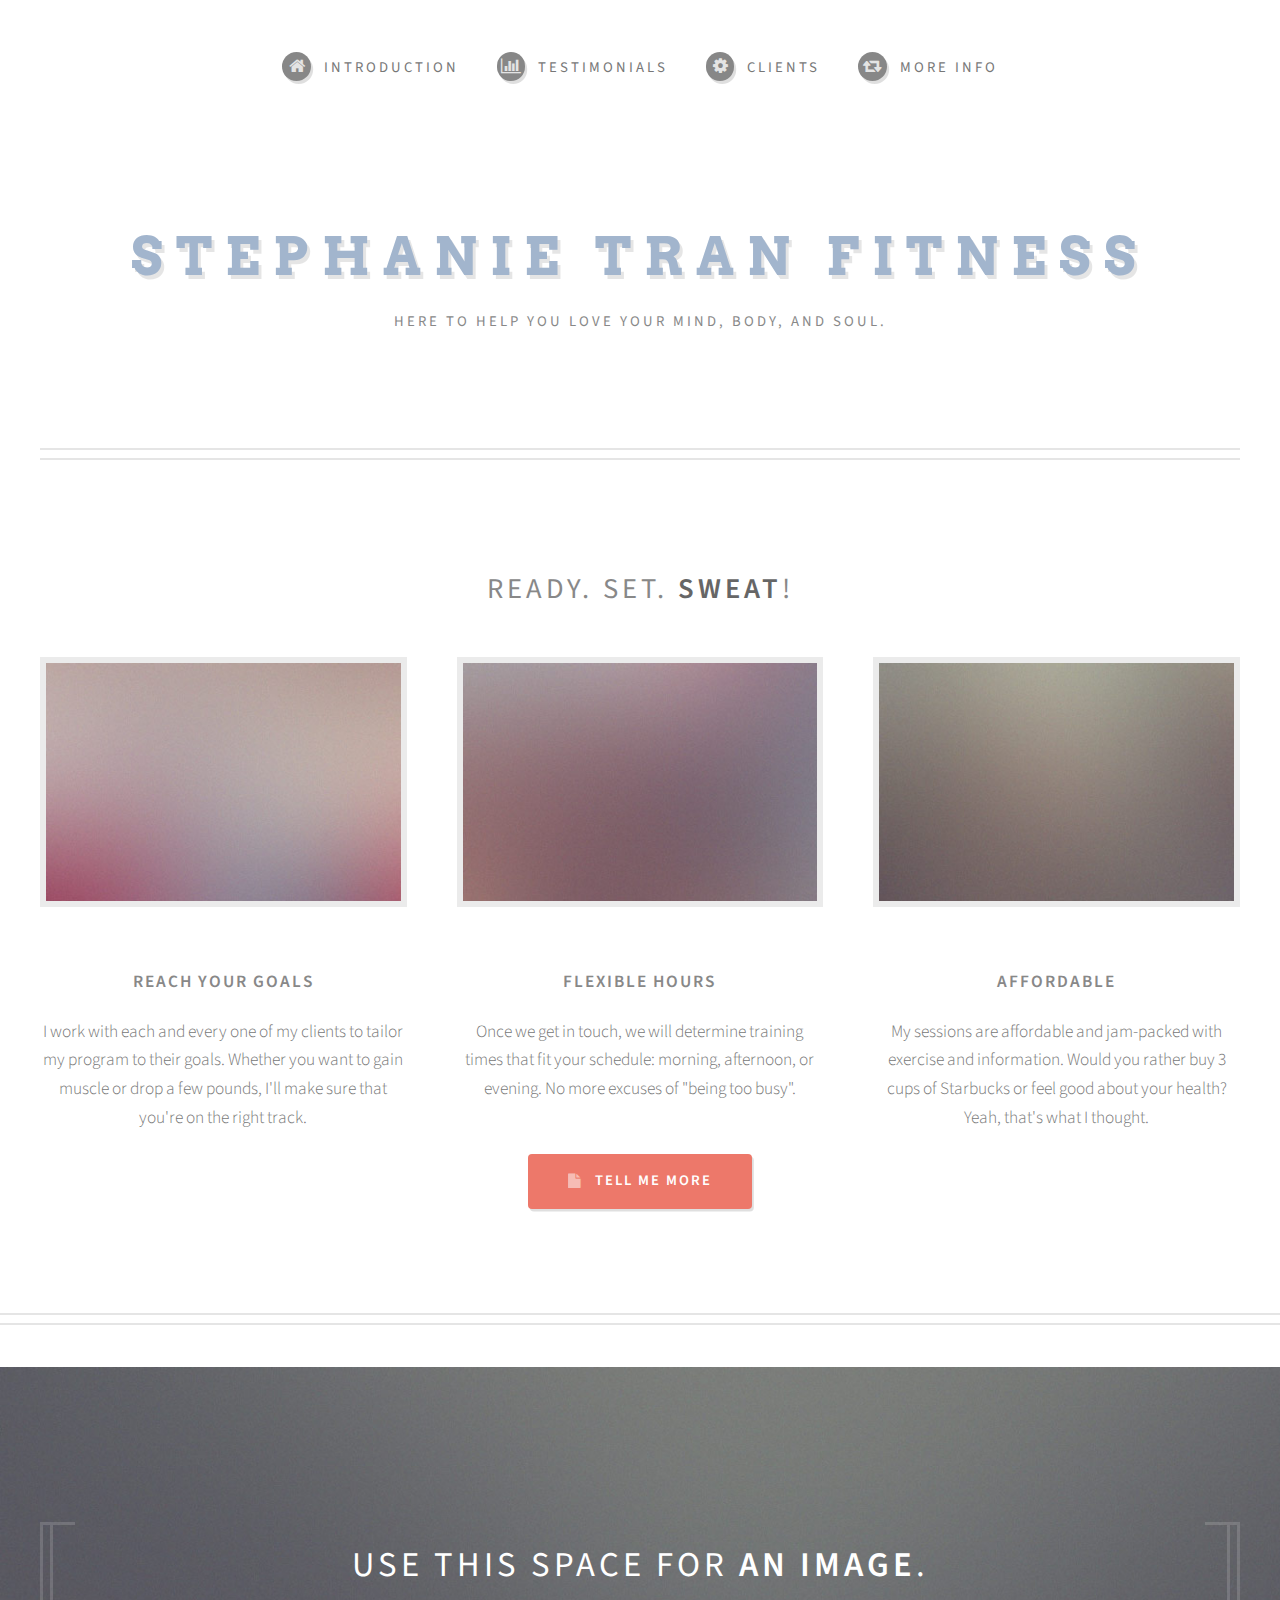
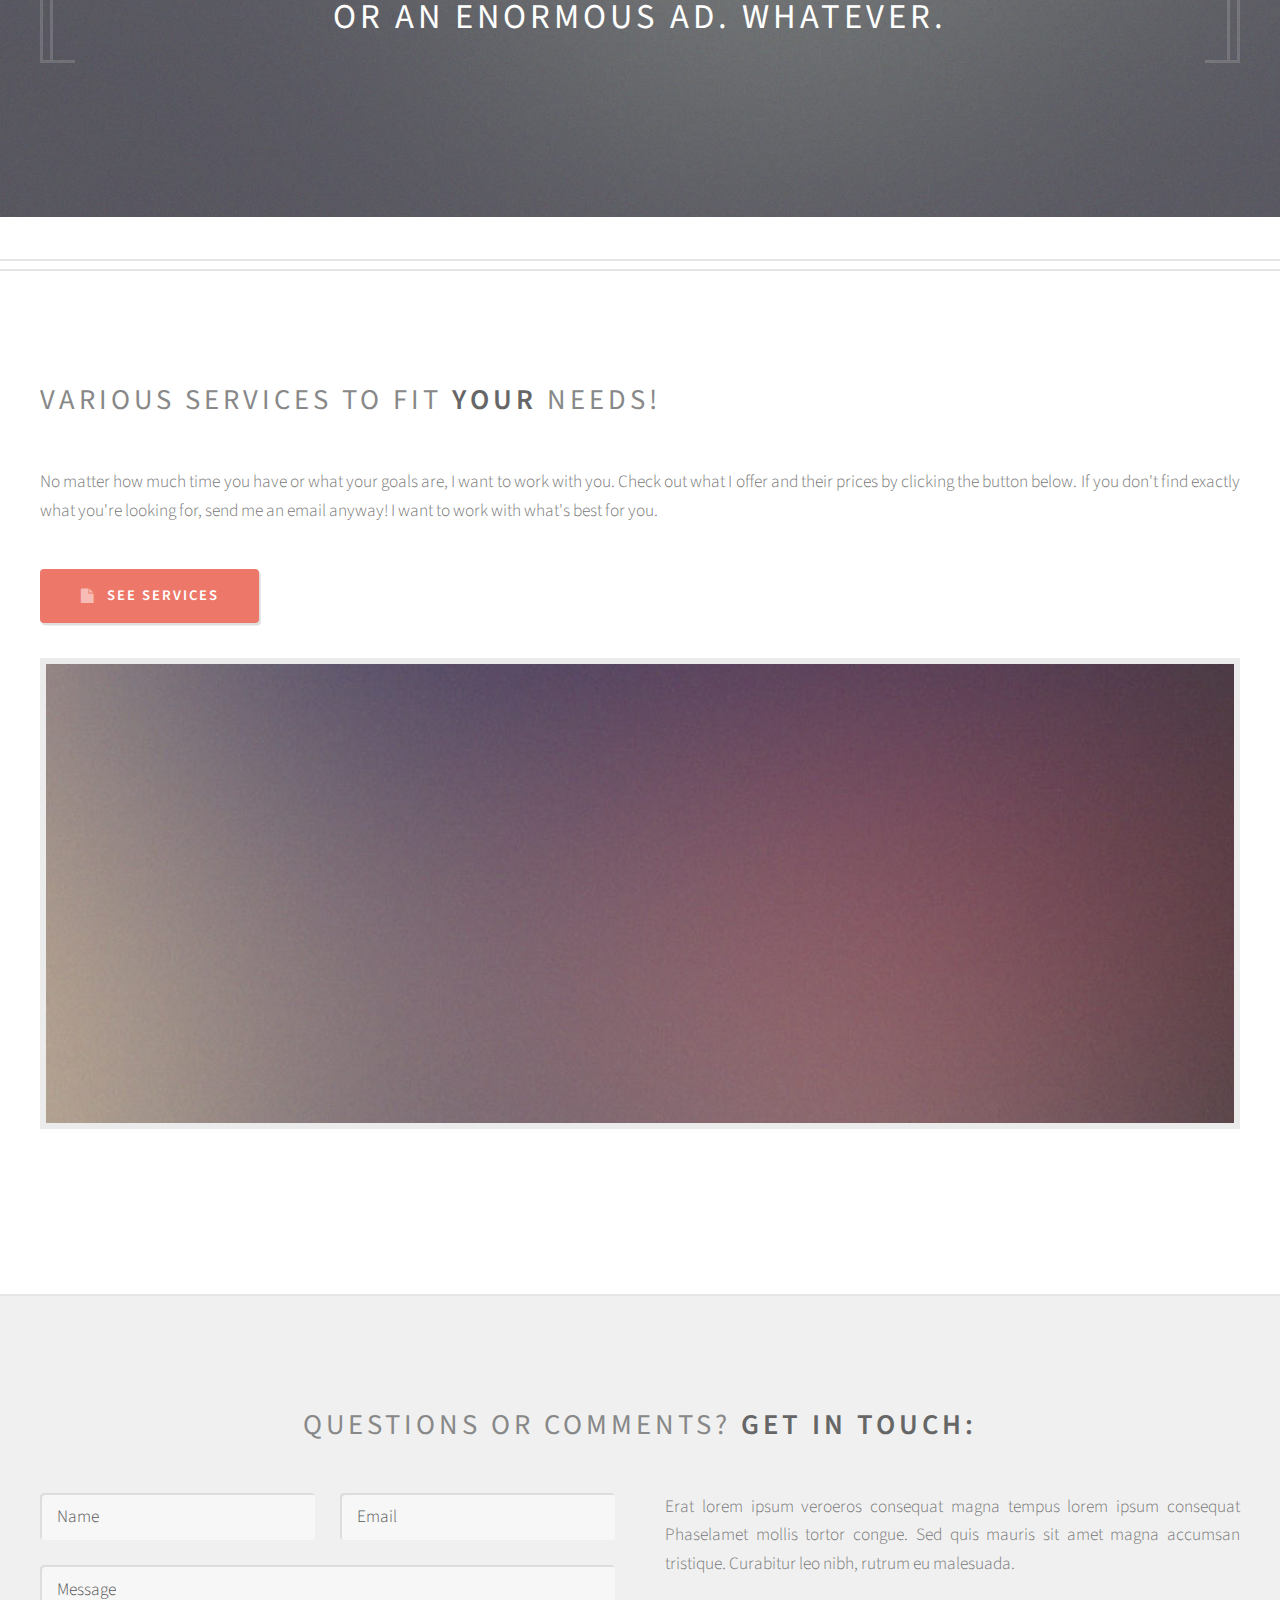
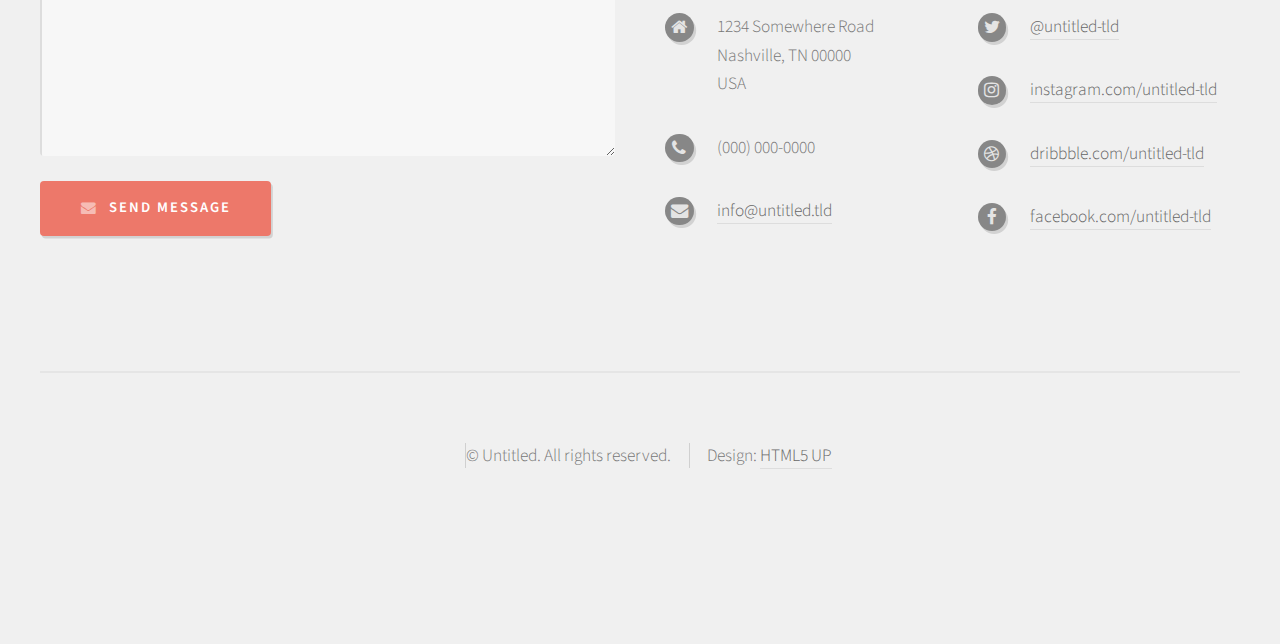
<file: index.html>
<!DOCTYPE HTML>
<!--
	Strongly Typed by HTML5 UP
	html5up.net | @ajlkn
	Free for personal and commercial use under the CCA 3.0 license (html5up.net/license)
-->
<html>
	<head>
		<title>Stephanie Tran Fitness</title>
		<meta charset="utf-8" />
		<meta name="viewport" content="width=device-width, initial-scale=1" />
		<!--[if lte IE 8]><script src="assets/js/ie/html5shiv.js"></script><![endif]-->
		<link rel="stylesheet" href="assets/css/main.css" />
		<!--[if lte IE 8]><link rel="stylesheet" href="assets/css/ie8.css" /><![endif]-->
	</head>
	<body class="homepage">
		<div id="page-wrapper">

			<!-- Header -->
				<div id="header-wrapper">
					<div id="header" class="container">

						<!-- Logo -->
							<h1 id="logo"><a href="index.html">Stephanie Tran Fitness</a></h1>
							<p>Here to help you love your mind, body, and soul.</p>

						<!-- Nav -->
							<nav id="nav">
								<ul>
									<li><a class="icon fa-home" href="index.html"><span>Introduction</span></a></li>
									<li><a href="#" class="icon fa-bar-chart-o"><span>Testimonials</span></a></li>
									<li><a class="icon fa-cog" href="left-sidebar.html"><span>Clients</span></a></li>
									<li><a class="icon fa-retweet" href="right-sidebar.html"><span>More Info</span></a></li>
								</ul>
							</nav>

					</div>
				</div>

			<!-- Features -->
				<div id="features-wrapper">
					<section id="features" class="container">
						<header>
							<h2>Ready. Set. <strong>Sweat</strong>!</h2>
						</header>
						<div class="row">
							<div class="4u 12u(mobile)">

								<!-- Feature -->
									<section>
										<a href="#" class="image featured"><img src="images/pic01.jpg" alt="" /></a>
										<header>
											<h3>Reach Your Goals</h3>
										</header>
										<p>I work with each and every one of my clients to tailor my program to their goals. Whether you want to gain muscle or drop a few pounds, I'll make sure that you're on the right track.</p>
									</section>

							</div>
							<div class="4u 12u(mobile)">

								<!-- Feature -->
									<section>
										<a href="#" class="image featured"><img src="images/pic02.jpg" alt="" /></a>
										<header>
											<h3>Flexible Hours</h3>
										</header>
										<p>Once we get in touch, we will determine training times that fit your schedule: morning, afternoon, or evening. No more excuses of "being too busy".</p>
									</section>

							</div>
							<div class="4u 12u(mobile)">

								<!-- Feature -->
									<section>
										<a href="#" class="image featured"><img src="images/pic03.jpg" alt="" /></a>
										<header>
											<h3>Affordable</h3>
										</header>
										<p>My sessions are affordable and jam-packed with exercise and information. Would you rather buy 3 cups of Starbucks or feel good about your health? Yeah, that's what I thought.</p>
									</section>

							</div>
						</div>
						<ul class="actions">
							<li><a href="#" class="button icon fa-file">Tell Me More</a></li>
						</ul>
					</section>
				</div>

			<!-- Banner -->
				<div id="banner-wrapper">
					<div class="inner">
						<section id="banner" class="container">
							<p>Use this space for <strong>an image</strong>.<br />
							Or an enormous ad. Whatever.</p>
						</section>
					</div>
				</div>

			<!-- Main -->
				<div id="main-wrapper">
					<div id="main" class="container">
						<div class="row">

							<!-- Content -->
								<div id="content" class="12u 12u(mobile)">

									<!-- Post -->
										<article class="box post">
											<header>
												<h2><a href="#">Various services to fit <strong>your</strong> needs!</a></h2>
											</header>
											<p>No matter how much time you have or what your goals are, I want to work with you. Check out what I offer and their prices by clicking the button below. If you don't find exactly what you're looking for, send me an email anyway! I want to work with what's best for you.</p>
											<ul class="actions">
												<li><a href="#" class="button icon fa-file">See Services</a></li>
											</ul>
											<a href="#" class="image featured"><img src="images/pic04.jpg" alt="" /></a>
										</article>

								</div>
						</div>
					</div>
				</div>

			<!-- Footer -->
				<div id="footer-wrapper">
					<div id="footer" class="container">
						<header>
							<h2>Questions or comments? <strong>Get in touch:</strong></h2>
						</header>
						<div class="row">
							<div class="6u 12u(mobile)">
								<section>
									<form method="post" action="#">
										<div class="row 50%">
											<div class="6u 12u(mobile)">
												<input name="name" placeholder="Name" type="text" />
											</div>
											<div class="6u 12u(mobile)">
												<input name="email" placeholder="Email" type="text" />
											</div>
										</div>
										<div class="row 50%">
											<div class="12u">
												<textarea name="message" placeholder="Message"></textarea>
											</div>
										</div>
										<div class="row 50%">
											<div class="12u">
												<a href="#" class="form-button-submit button icon fa-envelope">Send Message</a>
											</div>
										</div>
									</form>
								</section>
							</div>
							<div class="6u 12u(mobile)">
								<section>
									<p>Erat lorem ipsum veroeros consequat magna tempus lorem ipsum consequat Phaselamet
									mollis tortor congue. Sed quis mauris sit amet magna accumsan tristique. Curabitur
									leo nibh, rutrum eu malesuada.</p>
									<div class="row">
										<div class="6u 12u(mobile)">
											<ul class="icons">
												<li class="icon fa-home">
													1234 Somewhere Road<br />
													Nashville, TN 00000<br />
													USA
												</li>
												<li class="icon fa-phone">
													(000) 000-0000
												</li>
												<li class="icon fa-envelope">
													<a href="#">info@untitled.tld</a>
												</li>
											</ul>
										</div>
										<div class="6u 12u(mobile)">
											<ul class="icons">
												<li class="icon fa-twitter">
													<a href="#">@untitled-tld</a>
												</li>
												<li class="icon fa-instagram">
													<a href="#">instagram.com/untitled-tld</a>
												</li>
												<li class="icon fa-dribbble">
													<a href="#">dribbble.com/untitled-tld</a>
												</li>
												<li class="icon fa-facebook">
													<a href="#">facebook.com/untitled-tld</a>
												</li>
											</ul>
										</div>
									</div>
								</section>
							</div>
						</div>
					</div>
					<div id="copyright" class="container">
						<ul class="links">
							<li>&copy; Untitled. All rights reserved.</li><li>Design: <a href="http://html5up.net">HTML5 UP</a></li>
						</ul>
					</div>
				</div>

		</div>

		<!-- Scripts -->
			<script src="assets/js/jquery.min.js"></script>
			<script src="assets/js/jquery.dropotron.min.js"></script>
			<script src="assets/js/skel.min.js"></script>
			<script src="assets/js/skel-viewport.min.js"></script>
			<script src="assets/js/util.js"></script>
			<!--[if lte IE 8]><script src="assets/js/ie/respond.min.js"></script><![endif]-->
			<script src="assets/js/main.js"></script>

	</body>
</html>
</file>
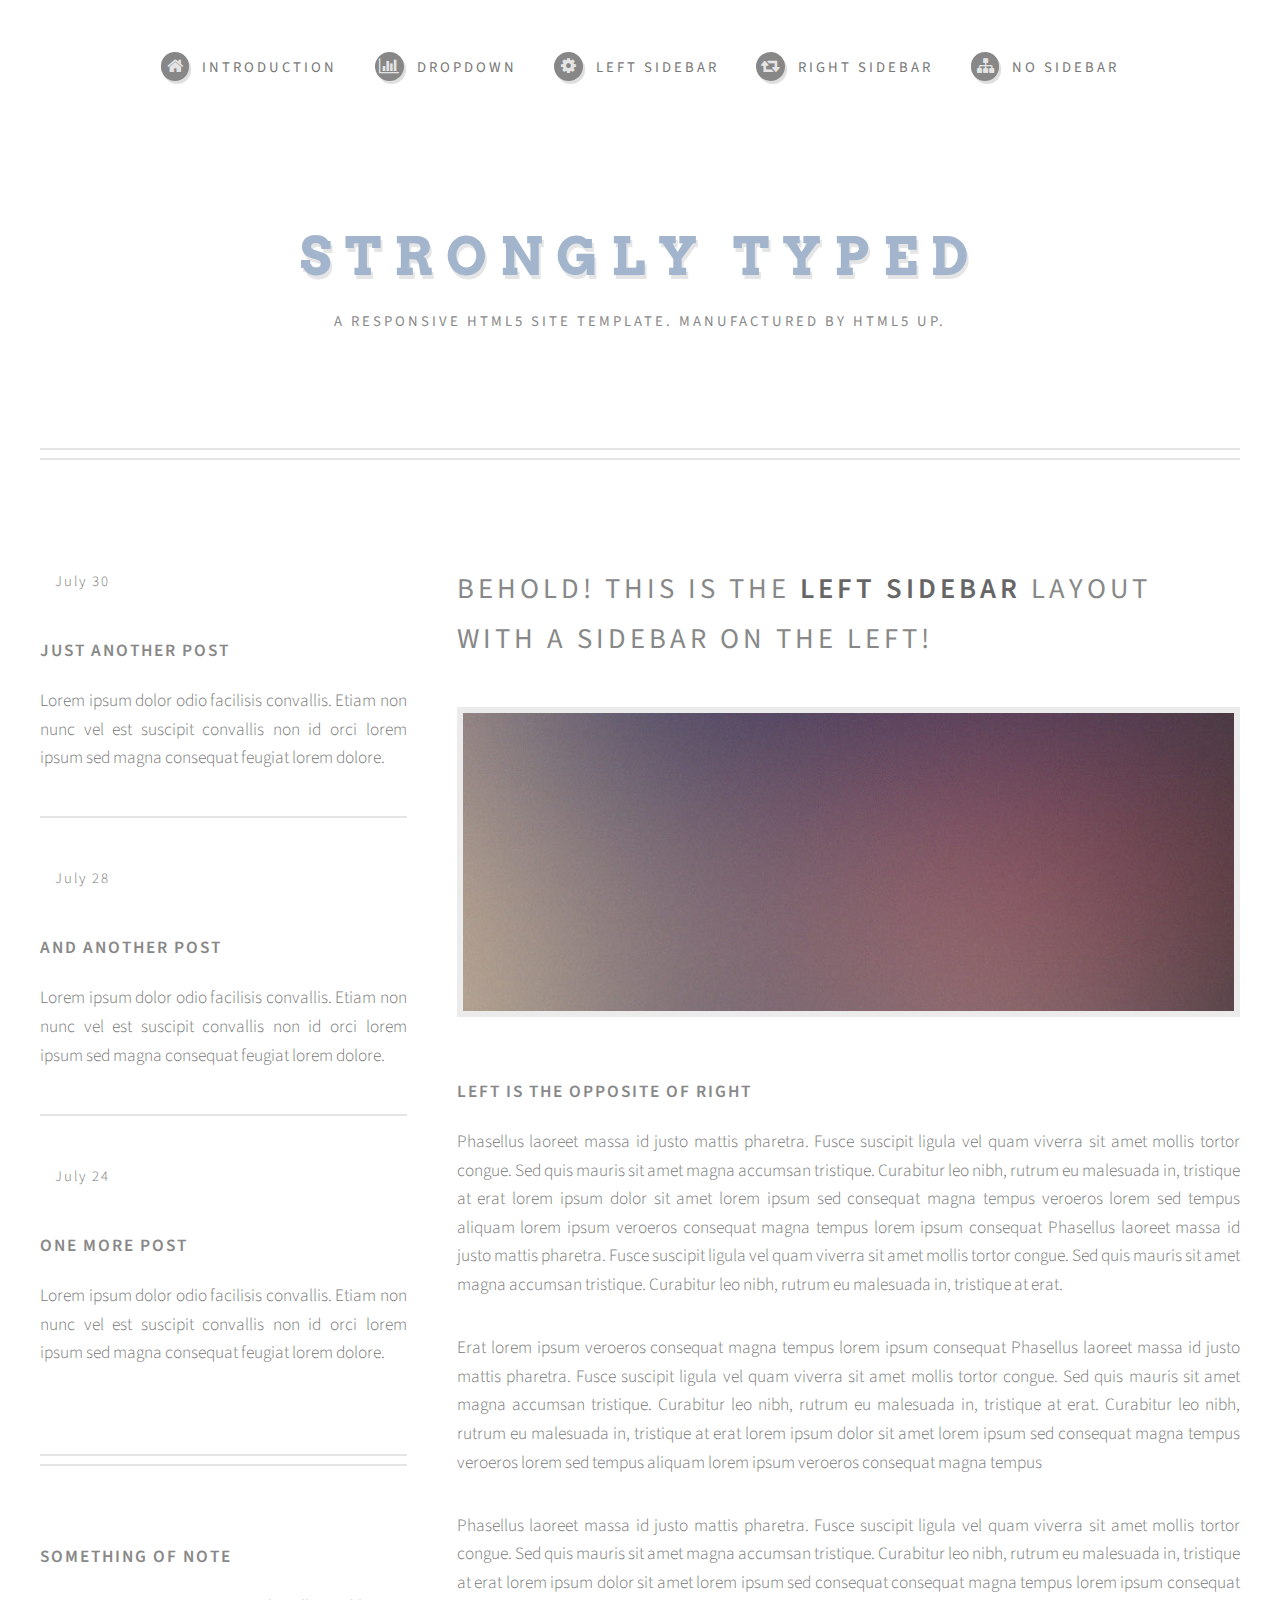
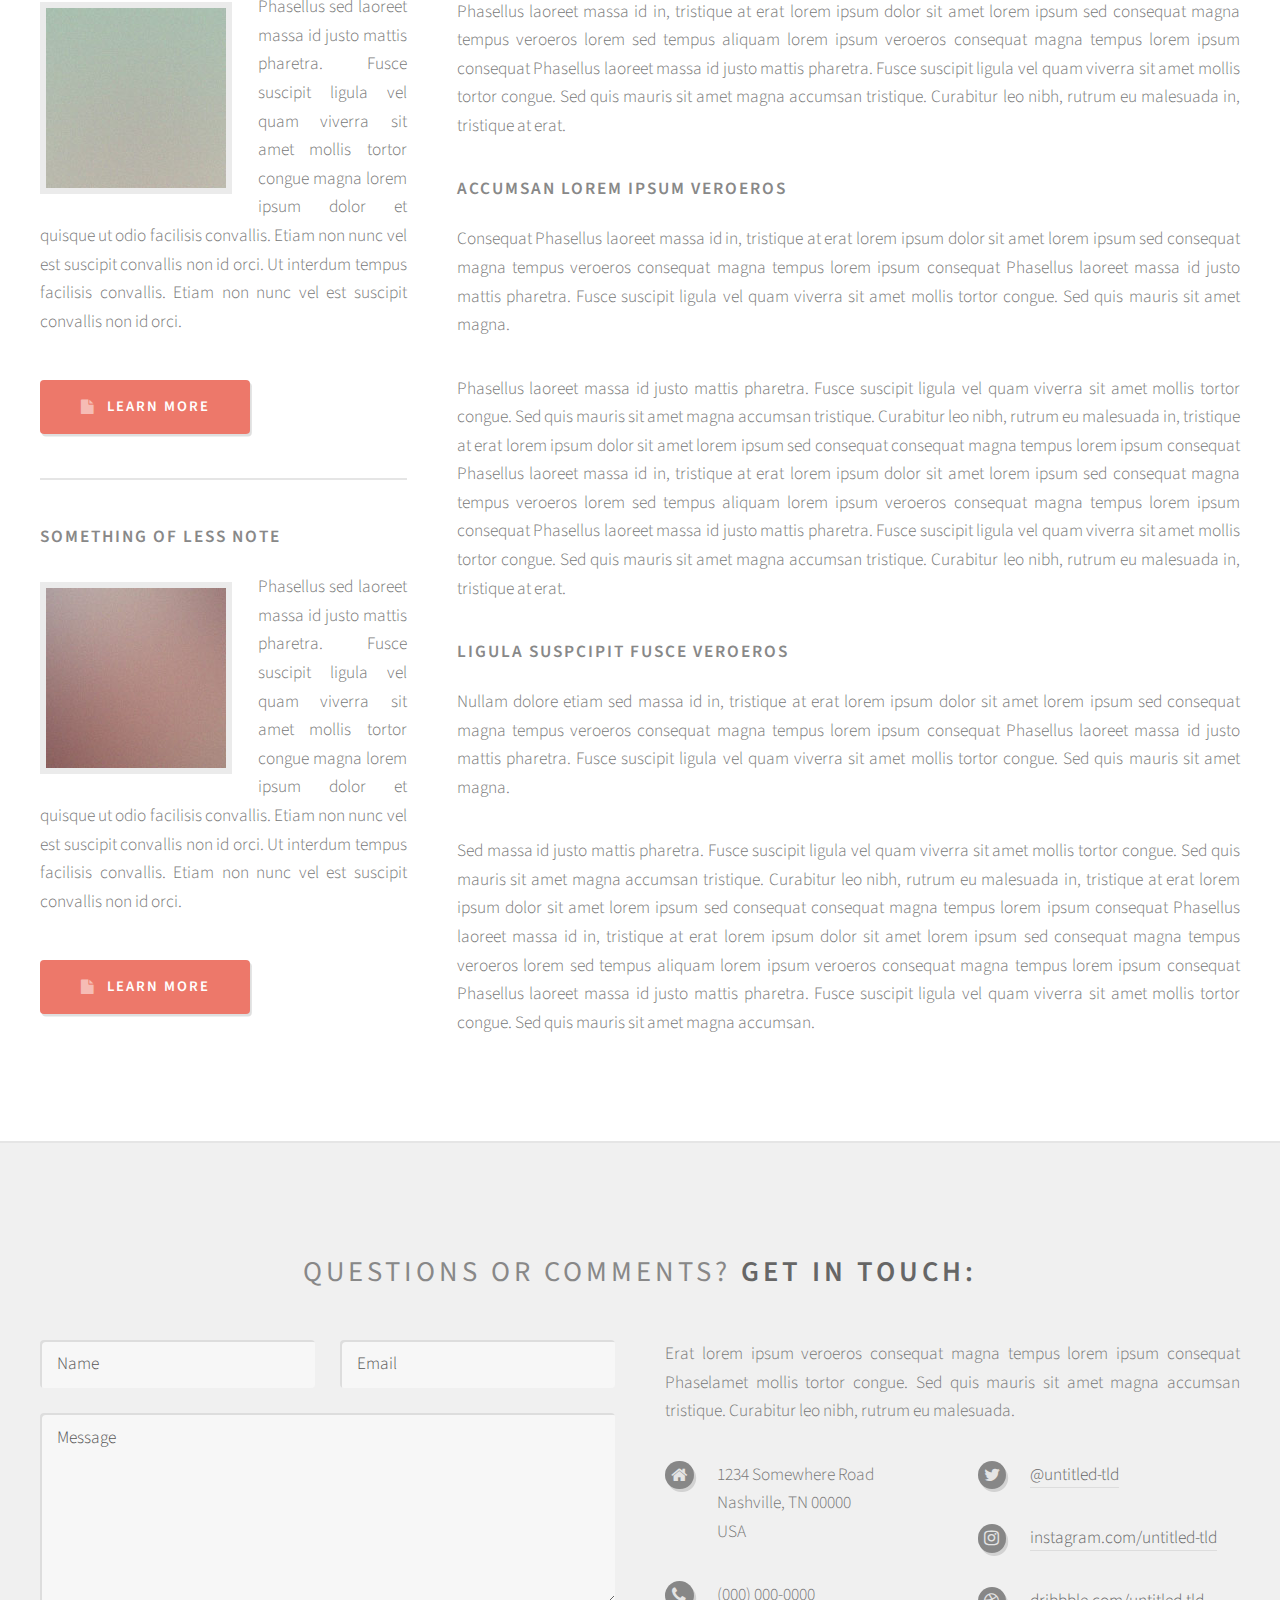
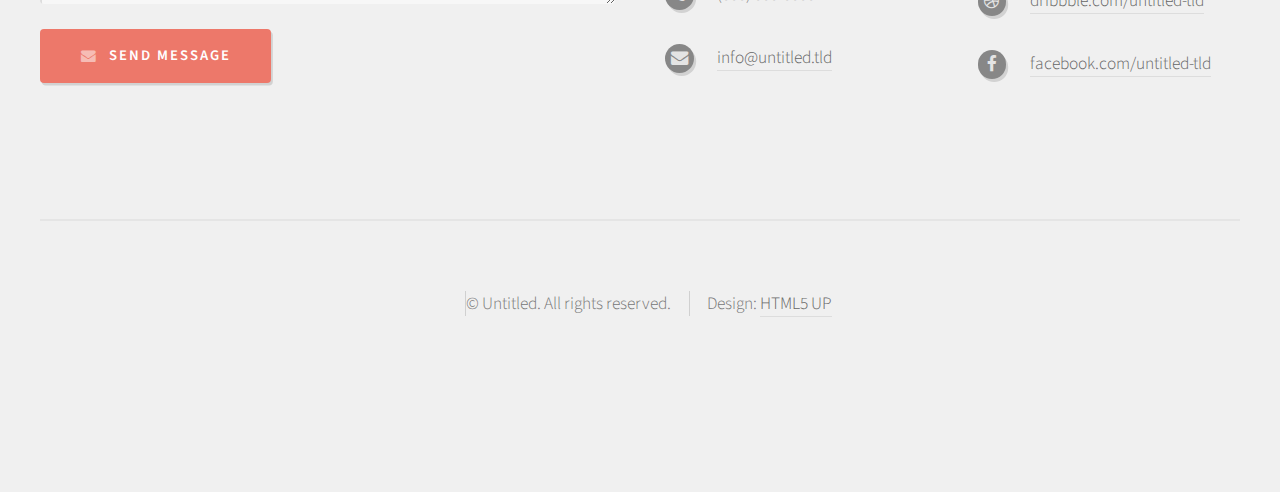
<file: left-sidebar.html>
<!DOCTYPE HTML>
<!--
	Strongly Typed by HTML5 UP
	html5up.net | @ajlkn
	Free for personal and commercial use under the CCA 3.0 license (html5up.net/license)
-->
<html>
	<head>
		<title>Left Sidebar - Strongly Typed by HTML5 UP</title>
		<meta charset="utf-8" />
		<meta name="viewport" content="width=device-width, initial-scale=1" />
		<!--[if lte IE 8]><script src="assets/js/ie/html5shiv.js"></script><![endif]-->
		<link rel="stylesheet" href="assets/css/main.css" />
		<!--[if lte IE 8]><link rel="stylesheet" href="assets/css/ie8.css" /><![endif]-->
	</head>
	<body class="left-sidebar">
		<div id="page-wrapper">

			<!-- Header -->
				<div id="header-wrapper">
					<div id="header" class="container">

						<!-- Logo -->
							<h1 id="logo"><a href="index.html">Strongly Typed</a></h1>
							<p>A responsive HTML5 site template. Manufactured by HTML5 UP.</p>

						<!-- Nav -->
							<nav id="nav">
								<ul>
									<li><a class="icon fa-home" href="index.html"><span>Introduction</span></a></li>
									<li>
										<a href="#" class="icon fa-bar-chart-o"><span>Dropdown</span></a>
										<ul>
											<li><a href="#">Lorem ipsum dolor</a></li>
											<li><a href="#">Magna phasellus</a></li>
											<li><a href="#">Etiam dolore nisl</a></li>
											<li>
												<a href="#">Phasellus consequat</a>
												<ul>
													<li><a href="#">Magna phasellus</a></li>
													<li><a href="#">Etiam dolore nisl</a></li>
													<li><a href="#">Phasellus consequat</a></li>
												</ul>
											</li>
											<li><a href="#">Veroeros feugiat</a></li>
										</ul>
									</li>
									<li><a class="icon fa-cog" href="left-sidebar.html"><span>Left Sidebar</span></a></li>
									<li><a class="icon fa-retweet" href="right-sidebar.html"><span>Right Sidebar</span></a></li>
									<li><a class="icon fa-sitemap" href="no-sidebar.html"><span>No Sidebar</span></a></li>
								</ul>
							</nav>

					</div>
				</div>

			<!-- Main -->
				<div id="main-wrapper">
					<div id="main" class="container">
						<div class="row">

							<!-- Sidebar -->
								<div id="sidebar" class="4u 12u(mobile)">

									<!-- Excerpts -->
										<section>
											<ul class="divided">
												<li>

													<!-- Excerpt -->
														<article class="box excerpt">
															<header>
																<span class="date">July 30</span>
																<h3><a href="#">Just another post</a></h3>
															</header>
															<p>Lorem ipsum dolor odio facilisis convallis. Etiam non nunc vel est
															suscipit convallis non id orci lorem ipsum sed magna consequat feugiat lorem dolore.</p>
														</article>

												</li>
												<li>

													<!-- Excerpt -->
														<article class="box excerpt">
															<header>
																<span class="date">July 28</span>
																<h3><a href="#">And another post</a></h3>
															</header>
															<p>Lorem ipsum dolor odio facilisis convallis. Etiam non nunc vel est
															suscipit convallis non id orci lorem ipsum sed magna consequat feugiat lorem dolore.</p>
														</article>

												</li>
												<li>

													<!-- Excerpt -->
														<article class="box excerpt">
															<header>
																<span class="date">July 24</span>
																<h3><a href="#">One more post</a></h3>
															</header>
															<p>Lorem ipsum dolor odio facilisis convallis. Etiam non nunc vel est
															suscipit convallis non id orci lorem ipsum sed magna consequat feugiat lorem dolore.</p>
														</article>

												</li>
											</ul>
										</section>

									<!-- Highlights -->
										<section>
											<ul class="divided">
												<li>

													<!-- Highlight -->
														<article class="box highlight">
															<header>
																<h3><a href="#">Something of note</a></h3>
															</header>
															<a href="#" class="image left"><img src="images/pic06.jpg" alt="" /></a>
															<p>Phasellus  sed laoreet massa id justo mattis pharetra. Fusce suscipit ligula vel quam
															viverra sit amet mollis tortor congue magna lorem ipsum dolor et quisque ut odio facilisis
															convallis. Etiam non nunc vel est suscipit convallis non id orci. Ut interdum tempus
															facilisis convallis. Etiam non nunc vel est suscipit convallis non id orci.</p>
															<ul class="actions">
																<li><a href="#" class="button icon fa-file">Learn More</a></li>
															</ul>
														</article>

												</li>
												<li>

													<!-- Highlight -->
														<article class="box highlight">
															<header>
																<h3><a href="#">Something of less note</a></h3>
															</header>
															<a href="#" class="image left"><img src="images/pic07.jpg" alt="" /></a>
															<p>Phasellus  sed laoreet massa id justo mattis pharetra. Fusce suscipit ligula vel quam
															viverra sit amet mollis tortor congue magna lorem ipsum dolor et quisque ut odio facilisis
															convallis. Etiam non nunc vel est suscipit convallis non id orci. Ut interdum tempus
															facilisis convallis. Etiam non nunc vel est suscipit convallis non id orci.</p>
															<ul class="actions">
																<li><a href="#" class="button icon fa-file">Learn More</a></li>
															</ul>
														</article>

												</li>
											</ul>
										</section>

								</div>

							<!-- Content -->
								<div id="content" class="8u 12u(mobile) important(mobile)">

									<!-- Post -->
										<article class="box post">
											<header>
												<h2>Behold! This is the <strong>left sidebar</strong> layout<br />
												with a sidebar on the left!</h2>
											</header>
											<span class="image featured"><img src="images/pic04.jpg" alt="" /></span>
											<h3>Left is the opposite of right</h3>
											<p>Phasellus laoreet massa id justo mattis pharetra. Fusce suscipit
											ligula vel quam viverra sit amet mollis tortor congue. Sed quis mauris
											sit amet magna accumsan tristique. Curabitur leo nibh, rutrum eu malesuada
											in, tristique at erat lorem ipsum dolor sit amet lorem ipsum sed consequat
											magna tempus veroeros lorem sed tempus aliquam lorem ipsum veroeros
											consequat magna tempus lorem ipsum consequat Phasellus laoreet massa id
											justo mattis pharetra. Fusce suscipit ligula vel quam viverra sit amet
											mollis tortor congue. Sed quis mauris sit amet magna accumsan tristique.
											Curabitur leo nibh, rutrum eu malesuada in, tristique at erat.</p>
											<p>Erat lorem ipsum veroeros consequat magna tempus lorem ipsum consequat
											Phasellus laoreet massa id justo mattis pharetra. Fusce suscipit ligula
											vel quam viverra sit amet mollis tortor congue. Sed quis mauris sit amet
											magna accumsan tristique. Curabitur leo nibh, rutrum eu malesuada in,
											tristique at erat. Curabitur leo nibh, rutrum eu malesuada  in, tristique
											at erat lorem ipsum dolor sit amet lorem ipsum sed consequat magna
											tempus veroeros lorem sed tempus aliquam lorem ipsum veroeros consequat
											magna tempus</p>
											<p>Phasellus laoreet massa id justo mattis pharetra. Fusce suscipit
											ligula vel quam viverra sit amet mollis tortor congue. Sed quis mauris
											sit amet magna accumsan tristique. Curabitur leo nibh, rutrum eu malesuada
											in, tristique at erat lorem ipsum dolor sit amet lorem ipsum sed consequat
											consequat magna tempus lorem ipsum consequat Phasellus laoreet massa id
											in, tristique at erat lorem ipsum dolor sit amet lorem ipsum sed consequat
											magna tempus veroeros lorem sed tempus aliquam lorem ipsum veroeros
											consequat magna tempus lorem ipsum consequat Phasellus laoreet massa id
											justo mattis pharetra. Fusce suscipit ligula vel quam viverra sit amet
											mollis tortor congue. Sed quis mauris sit amet magna accumsan tristique.
											Curabitur leo nibh, rutrum eu malesuada in, tristique at erat.</p>
											<h3>Accumsan lorem ipsum veroeros</h3>
											<p>Consequat Phasellus laoreet massa id in, tristique at erat lorem
											ipsum dolor sit amet lorem ipsum sed consequat magna tempus veroeros
											consequat magna tempus lorem ipsum consequat Phasellus laoreet massa id
											justo mattis pharetra. Fusce suscipit ligula vel quam viverra sit amet
											mollis tortor congue. Sed quis mauris sit amet magna.</p>
											<p>Phasellus laoreet massa id justo mattis pharetra. Fusce suscipit
											ligula vel quam viverra sit amet mollis tortor congue. Sed quis mauris
											sit amet magna accumsan tristique. Curabitur leo nibh, rutrum eu malesuada
											in, tristique at erat lorem ipsum dolor sit amet lorem ipsum sed consequat
											consequat magna tempus lorem ipsum consequat Phasellus laoreet massa id
											in, tristique at erat lorem ipsum dolor sit amet lorem ipsum sed consequat
											magna tempus veroeros lorem sed tempus aliquam lorem ipsum veroeros
											consequat magna tempus lorem ipsum consequat Phasellus laoreet massa id
											justo mattis pharetra. Fusce suscipit ligula vel quam viverra sit amet
											mollis tortor congue. Sed quis mauris sit amet magna accumsan tristique.
											Curabitur leo nibh, rutrum eu malesuada in, tristique at erat.</p>
											<h3>Ligula suspcipit fusce veroeros</h3>
											<p>Nullam dolore etiam sed massa id in, tristique at erat lorem
											ipsum dolor sit amet lorem ipsum sed consequat magna tempus veroeros
											consequat magna tempus lorem ipsum consequat Phasellus laoreet massa id
											justo mattis pharetra. Fusce suscipit ligula vel quam viverra sit amet
											mollis tortor congue. Sed quis mauris sit amet magna.</p>
											<p>Sed massa id justo mattis pharetra. Fusce suscipit
											ligula vel quam viverra sit amet mollis tortor congue. Sed quis mauris
											sit amet magna accumsan tristique. Curabitur leo nibh, rutrum eu malesuada
											in, tristique at erat lorem ipsum dolor sit amet lorem ipsum sed consequat
											consequat magna tempus lorem ipsum consequat Phasellus laoreet massa id
											in, tristique at erat lorem ipsum dolor sit amet lorem ipsum sed consequat
											magna tempus veroeros lorem sed tempus aliquam lorem ipsum veroeros
											consequat magna tempus lorem ipsum consequat Phasellus laoreet massa id
											justo mattis pharetra. Fusce suscipit ligula vel quam viverra sit amet
											mollis tortor congue. Sed quis mauris sit amet magna accumsan.</p>
										</article>

								</div>

						</div>
					</div>
				</div>

			<!-- Footer -->
				<div id="footer-wrapper">
					<div id="footer" class="container">
						<header>
							<h2>Questions or comments? <strong>Get in touch:</strong></h2>
						</header>
						<div class="row">
							<div class="6u 12u(mobile)">
								<section>
									<form method="post" action="#">
										<div class="row 50%">
											<div class="6u 12u(mobile)">
												<input name="name" placeholder="Name" type="text" />
											</div>
											<div class="6u 12u(mobile)">
												<input name="email" placeholder="Email" type="text" />
											</div>
										</div>
										<div class="row 50%">
											<div class="12u">
												<textarea name="message" placeholder="Message"></textarea>
											</div>
										</div>
										<div class="row 50%">
											<div class="12u">
												<a href="#" class="form-button-submit button icon fa-envelope">Send Message</a>
											</div>
										</div>
									</form>
								</section>
							</div>
							<div class="6u 12u(mobile)">
								<section>
									<p>Erat lorem ipsum veroeros consequat magna tempus lorem ipsum consequat Phaselamet
									mollis tortor congue. Sed quis mauris sit amet magna accumsan tristique. Curabitur
									leo nibh, rutrum eu malesuada.</p>
									<div class="row">
										<div class="6u 12u(mobile)">
											<ul class="icons">
												<li class="icon fa-home">
													1234 Somewhere Road<br />
													Nashville, TN 00000<br />
													USA
												</li>
												<li class="icon fa-phone">
													(000) 000-0000
												</li>
												<li class="icon fa-envelope">
													<a href="#">info@untitled.tld</a>
												</li>
											</ul>
										</div>
										<div class="6u 12u(mobile)">
											<ul class="icons">
												<li class="icon fa-twitter">
													<a href="#">@untitled-tld</a>
												</li>
												<li class="icon fa-instagram">
													<a href="#">instagram.com/untitled-tld</a>
												</li>
												<li class="icon fa-dribbble">
													<a href="#">dribbble.com/untitled-tld</a>
												</li>
												<li class="icon fa-facebook">
													<a href="#">facebook.com/untitled-tld</a>
												</li>
											</ul>
										</div>
									</div>
								</section>
							</div>
						</div>
					</div>
					<div id="copyright" class="container">
						<ul class="links">
							<li>&copy; Untitled. All rights reserved.</li><li>Design: <a href="http://html5up.net">HTML5 UP</a></li>
						</ul>
					</div>
				</div>

		</div>

		<!-- Scripts -->
			<script src="assets/js/jquery.min.js"></script>
			<script src="assets/js/jquery.dropotron.min.js"></script>
			<script src="assets/js/skel.min.js"></script>
			<script src="assets/js/skel-viewport.min.js"></script>
			<script src="assets/js/util.js"></script>
			<!--[if lte IE 8]><script src="assets/js/ie/respond.min.js"></script><![endif]-->
			<script src="assets/js/main.js"></script>

	</body>
</html>
</file>
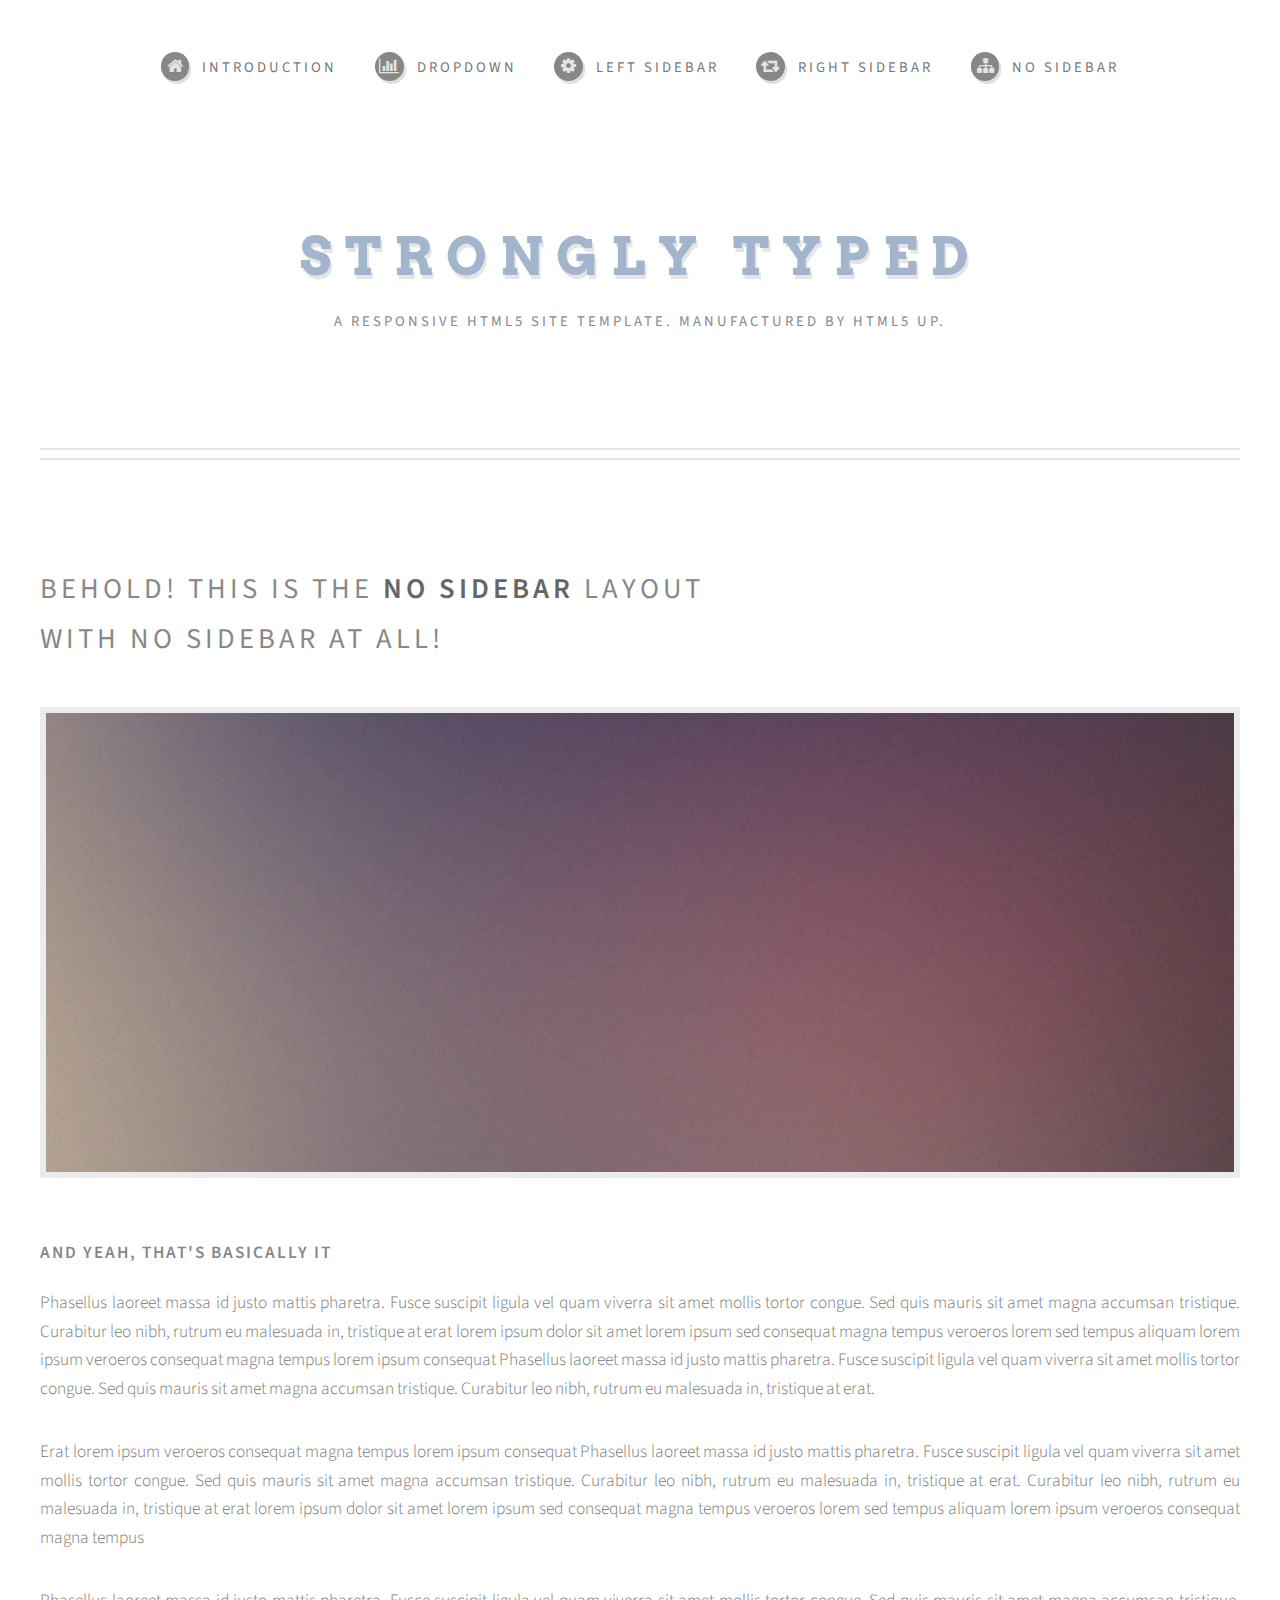
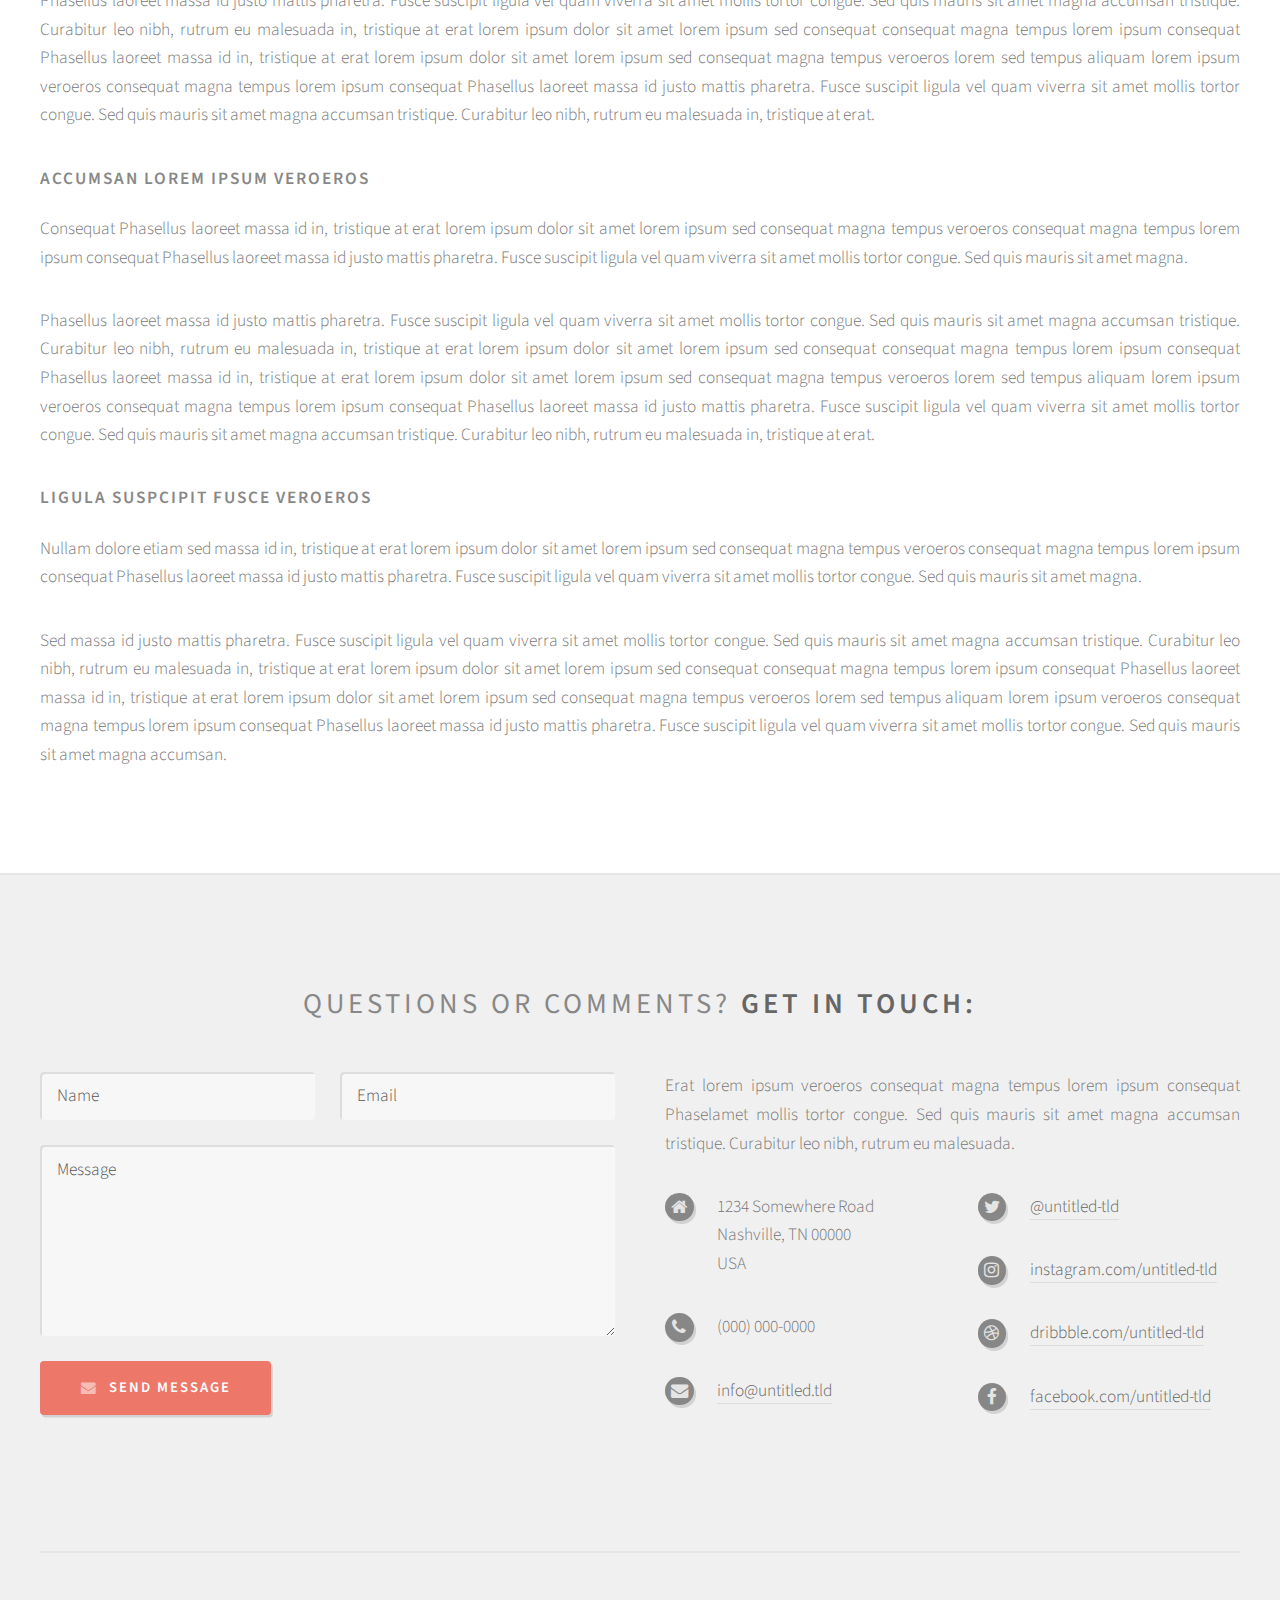
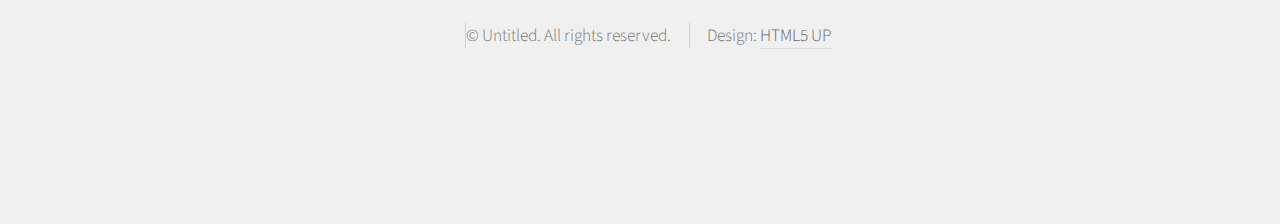
<file: no-sidebar.html>
<!DOCTYPE HTML>
<!--
	Strongly Typed by HTML5 UP
	html5up.net | @ajlkn
	Free for personal and commercial use under the CCA 3.0 license (html5up.net/license)
-->
<html>
	<head>
		<title>No Sidebar - Strongly Typed by HTML5 UP</title>
		<meta charset="utf-8" />
		<meta name="viewport" content="width=device-width, initial-scale=1" />
		<!--[if lte IE 8]><script src="assets/js/ie/html5shiv.js"></script><![endif]-->
		<link rel="stylesheet" href="assets/css/main.css" />
		<!--[if lte IE 8]><link rel="stylesheet" href="assets/css/ie8.css" /><![endif]-->
	</head>
	<body class="no-sidebar">
		<div id="page-wrapper">

			<!-- Header -->
				<div id="header-wrapper">
					<div id="header" class="container">

						<!-- Logo -->
							<h1 id="logo"><a href="index.html">Strongly Typed</a></h1>
							<p>A responsive HTML5 site template. Manufactured by HTML5 UP.</p>

						<!-- Nav -->
							<nav id="nav">
								<ul>
									<li><a class="icon fa-home" href="index.html"><span>Introduction</span></a></li>
									<li>
										<a href="#" class="icon fa-bar-chart-o"><span>Dropdown</span></a>
										<ul>
											<li><a href="#">Lorem ipsum dolor</a></li>
											<li><a href="#">Magna phasellus</a></li>
											<li><a href="#">Etiam dolore nisl</a></li>
											<li>
												<a href="#">Phasellus consequat</a>
												<ul>
													<li><a href="#">Magna phasellus</a></li>
													<li><a href="#">Etiam dolore nisl</a></li>
													<li><a href="#">Phasellus consequat</a></li>
												</ul>
											</li>
											<li><a href="#">Veroeros feugiat</a></li>
										</ul>
									</li>
									<li><a class="icon fa-cog" href="left-sidebar.html"><span>Left Sidebar</span></a></li>
									<li><a class="icon fa-retweet" href="right-sidebar.html"><span>Right Sidebar</span></a></li>
									<li><a class="icon fa-sitemap" href="no-sidebar.html"><span>No Sidebar</span></a></li>
								</ul>
							</nav>

					</div>
				</div>

			<!-- Main -->
				<div id="main-wrapper">
					<div id="main" class="container">
						<div id="content">

							<!-- Post -->
								<article class="box post">
									<header>
										<h2>Behold! This is the <strong>no sidebar</strong> layout<br />
										with no sidebar at all!</h2>
									</header>
									<span class="image featured"><img src="images/pic04.jpg" alt="" /></span>
									<h3>And yeah, that's basically it</h3>
									<p>Phasellus laoreet massa id justo mattis pharetra. Fusce suscipit
									ligula vel quam viverra sit amet mollis tortor congue. Sed quis mauris
									sit amet magna accumsan tristique. Curabitur leo nibh, rutrum eu malesuada
									in, tristique at erat lorem ipsum dolor sit amet lorem ipsum sed consequat
									magna tempus veroeros lorem sed tempus aliquam lorem ipsum veroeros
									consequat magna tempus lorem ipsum consequat Phasellus laoreet massa id
									justo mattis pharetra. Fusce suscipit ligula vel quam viverra sit amet
									mollis tortor congue. Sed quis mauris sit amet magna accumsan tristique.
									Curabitur leo nibh, rutrum eu malesuada in, tristique at erat.</p>
									<p>Erat lorem ipsum veroeros consequat magna tempus lorem ipsum consequat
									Phasellus laoreet massa id justo mattis pharetra. Fusce suscipit ligula
									vel quam viverra sit amet mollis tortor congue. Sed quis mauris sit amet
									magna accumsan tristique. Curabitur leo nibh, rutrum eu malesuada in,
									tristique at erat. Curabitur leo nibh, rutrum eu malesuada  in, tristique
									at erat lorem ipsum dolor sit amet lorem ipsum sed consequat magna
									tempus veroeros lorem sed tempus aliquam lorem ipsum veroeros consequat
									magna tempus</p>
									<p>Phasellus laoreet massa id justo mattis pharetra. Fusce suscipit
									ligula vel quam viverra sit amet mollis tortor congue. Sed quis mauris
									sit amet magna accumsan tristique. Curabitur leo nibh, rutrum eu malesuada
									in, tristique at erat lorem ipsum dolor sit amet lorem ipsum sed consequat
									consequat magna tempus lorem ipsum consequat Phasellus laoreet massa id
									in, tristique at erat lorem ipsum dolor sit amet lorem ipsum sed consequat
									magna tempus veroeros lorem sed tempus aliquam lorem ipsum veroeros
									consequat magna tempus lorem ipsum consequat Phasellus laoreet massa id
									justo mattis pharetra. Fusce suscipit ligula vel quam viverra sit amet
									mollis tortor congue. Sed quis mauris sit amet magna accumsan tristique.
									Curabitur leo nibh, rutrum eu malesuada in, tristique at erat.</p>
									<h3>Accumsan lorem ipsum veroeros</h3>
									<p>Consequat Phasellus laoreet massa id in, tristique at erat lorem
									ipsum dolor sit amet lorem ipsum sed consequat magna tempus veroeros
									consequat magna tempus lorem ipsum consequat Phasellus laoreet massa id
									justo mattis pharetra. Fusce suscipit ligula vel quam viverra sit amet
									mollis tortor congue. Sed quis mauris sit amet magna.</p>
									<p>Phasellus laoreet massa id justo mattis pharetra. Fusce suscipit
									ligula vel quam viverra sit amet mollis tortor congue. Sed quis mauris
									sit amet magna accumsan tristique. Curabitur leo nibh, rutrum eu malesuada
									in, tristique at erat lorem ipsum dolor sit amet lorem ipsum sed consequat
									consequat magna tempus lorem ipsum consequat Phasellus laoreet massa id
									in, tristique at erat lorem ipsum dolor sit amet lorem ipsum sed consequat
									magna tempus veroeros lorem sed tempus aliquam lorem ipsum veroeros
									consequat magna tempus lorem ipsum consequat Phasellus laoreet massa id
									justo mattis pharetra. Fusce suscipit ligula vel quam viverra sit amet
									mollis tortor congue. Sed quis mauris sit amet magna accumsan tristique.
									Curabitur leo nibh, rutrum eu malesuada in, tristique at erat.</p>
									<h3>Ligula suspcipit fusce veroeros</h3>
									<p>Nullam dolore etiam sed massa id in, tristique at erat lorem
									ipsum dolor sit amet lorem ipsum sed consequat magna tempus veroeros
									consequat magna tempus lorem ipsum consequat Phasellus laoreet massa id
									justo mattis pharetra. Fusce suscipit ligula vel quam viverra sit amet
									mollis tortor congue. Sed quis mauris sit amet magna.</p>
									<p>Sed massa id justo mattis pharetra. Fusce suscipit
									ligula vel quam viverra sit amet mollis tortor congue. Sed quis mauris
									sit amet magna accumsan tristique. Curabitur leo nibh, rutrum eu malesuada
									in, tristique at erat lorem ipsum dolor sit amet lorem ipsum sed consequat
									consequat magna tempus lorem ipsum consequat Phasellus laoreet massa id
									in, tristique at erat lorem ipsum dolor sit amet lorem ipsum sed consequat
									magna tempus veroeros lorem sed tempus aliquam lorem ipsum veroeros
									consequat magna tempus lorem ipsum consequat Phasellus laoreet massa id
									justo mattis pharetra. Fusce suscipit ligula vel quam viverra sit amet
									mollis tortor congue. Sed quis mauris sit amet magna accumsan.</p>
								</article>

						</div>
					</div>
				</div>

			<!-- Footer -->
				<div id="footer-wrapper">
					<div id="footer" class="container">
						<header>
							<h2>Questions or comments? <strong>Get in touch:</strong></h2>
						</header>
						<div class="row">
							<div class="6u 12u(mobile)">
								<section>
									<form method="post" action="#">
										<div class="row 50%">
											<div class="6u 12u(mobile)">
												<input name="name" placeholder="Name" type="text" />
											</div>
											<div class="6u 12u(mobile)">
												<input name="email" placeholder="Email" type="text" />
											</div>
										</div>
										<div class="row 50%">
											<div class="12u">
												<textarea name="message" placeholder="Message"></textarea>
											</div>
										</div>
										<div class="row 50%">
											<div class="12u">
												<a href="#" class="form-button-submit button icon fa-envelope">Send Message</a>
											</div>
										</div>
									</form>
								</section>
							</div>
							<div class="6u 12u(mobile)">
								<section>
									<p>Erat lorem ipsum veroeros consequat magna tempus lorem ipsum consequat Phaselamet
									mollis tortor congue. Sed quis mauris sit amet magna accumsan tristique. Curabitur
									leo nibh, rutrum eu malesuada.</p>
									<div class="row">
										<div class="6u 12u(mobile)">
											<ul class="icons">
												<li class="icon fa-home">
													1234 Somewhere Road<br />
													Nashville, TN 00000<br />
													USA
												</li>
												<li class="icon fa-phone">
													(000) 000-0000
												</li>
												<li class="icon fa-envelope">
													<a href="#">info@untitled.tld</a>
												</li>
											</ul>
										</div>
										<div class="6u 12u(mobile)">
											<ul class="icons">
												<li class="icon fa-twitter">
													<a href="#">@untitled-tld</a>
												</li>
												<li class="icon fa-instagram">
													<a href="#">instagram.com/untitled-tld</a>
												</li>
												<li class="icon fa-dribbble">
													<a href="#">dribbble.com/untitled-tld</a>
												</li>
												<li class="icon fa-facebook">
													<a href="#">facebook.com/untitled-tld</a>
												</li>
											</ul>
										</div>
									</div>
								</section>
							</div>
						</div>
					</div>
					<div id="copyright" class="container">
						<ul class="links">
							<li>&copy; Untitled. All rights reserved.</li><li>Design: <a href="http://html5up.net">HTML5 UP</a></li>
						</ul>
					</div>
				</div>

		</div>

		<!-- Scripts -->
			<script src="assets/js/jquery.min.js"></script>
			<script src="assets/js/jquery.dropotron.min.js"></script>
			<script src="assets/js/skel.min.js"></script>
			<script src="assets/js/skel-viewport.min.js"></script>
			<script src="assets/js/util.js"></script>
			<!--[if lte IE 8]><script src="assets/js/ie/respond.min.js"></script><![endif]-->
			<script src="assets/js/main.js"></script>

	</body>
</html>
</file>
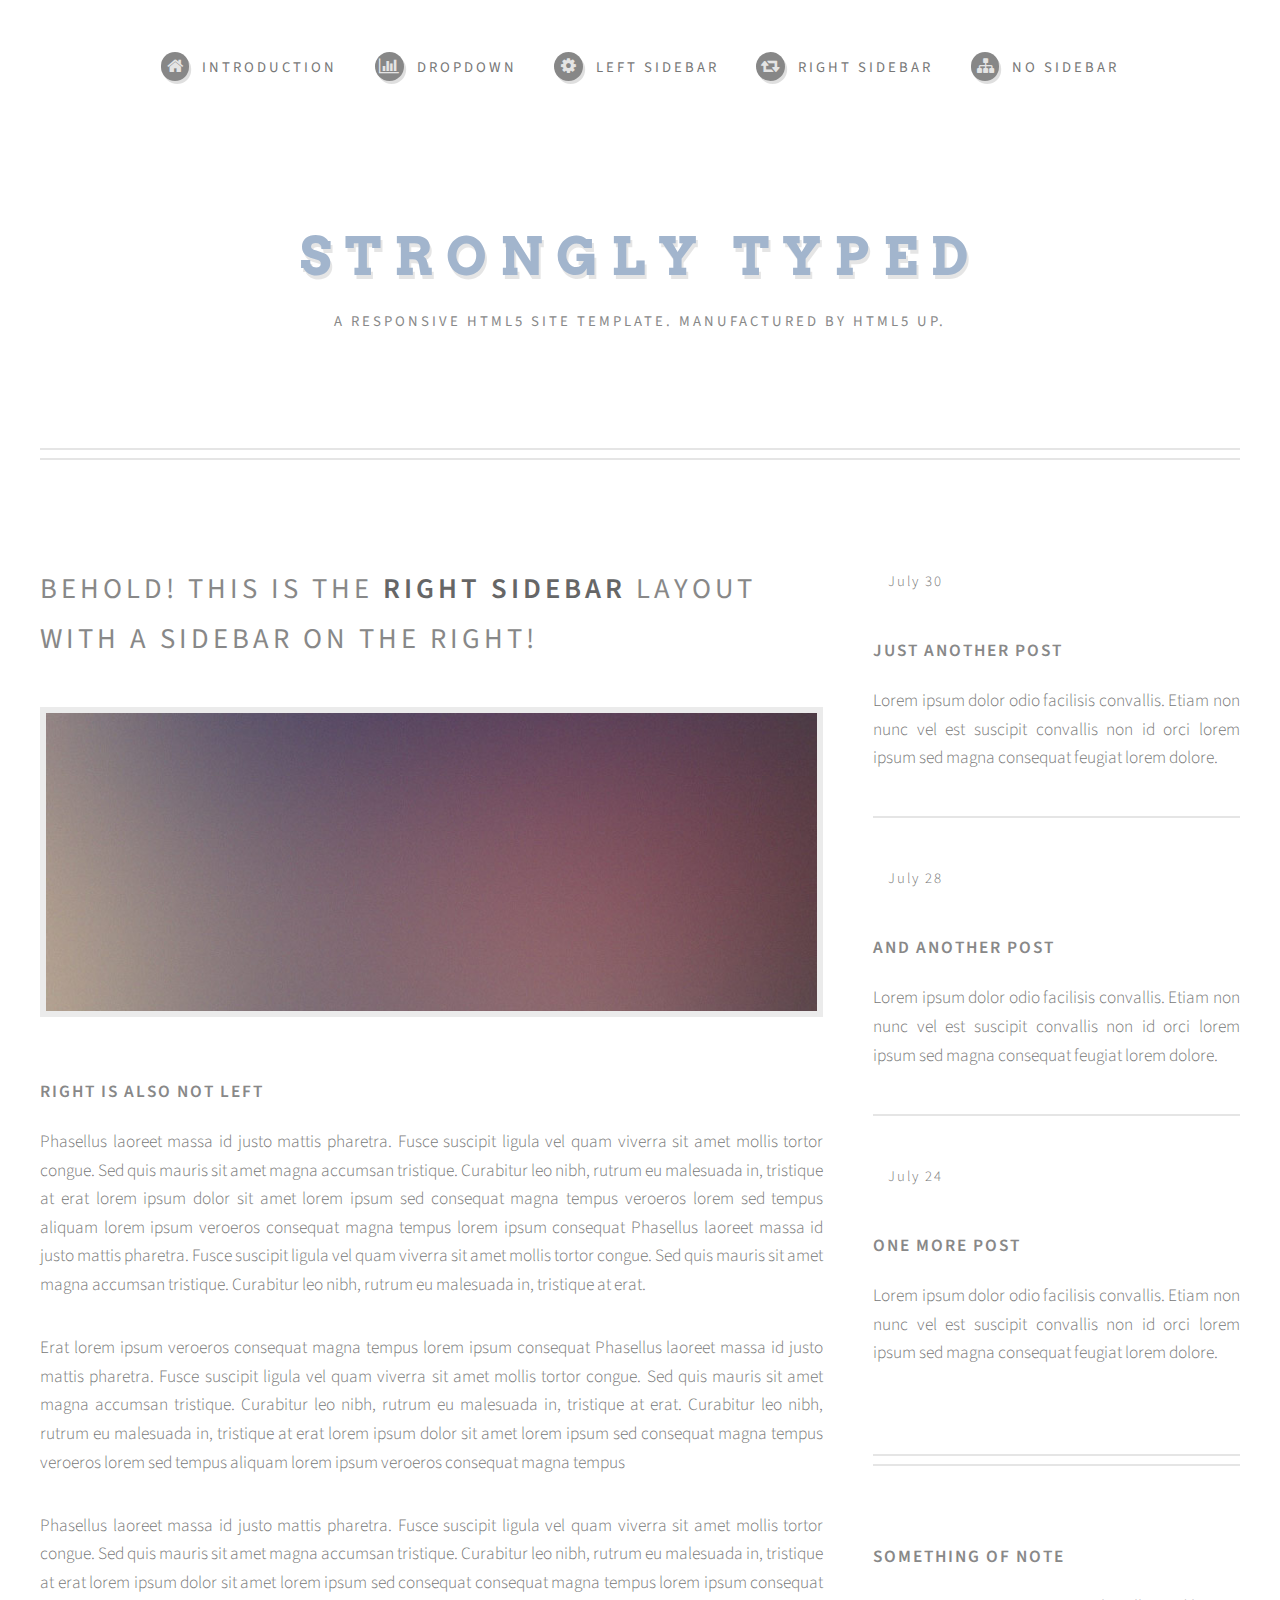
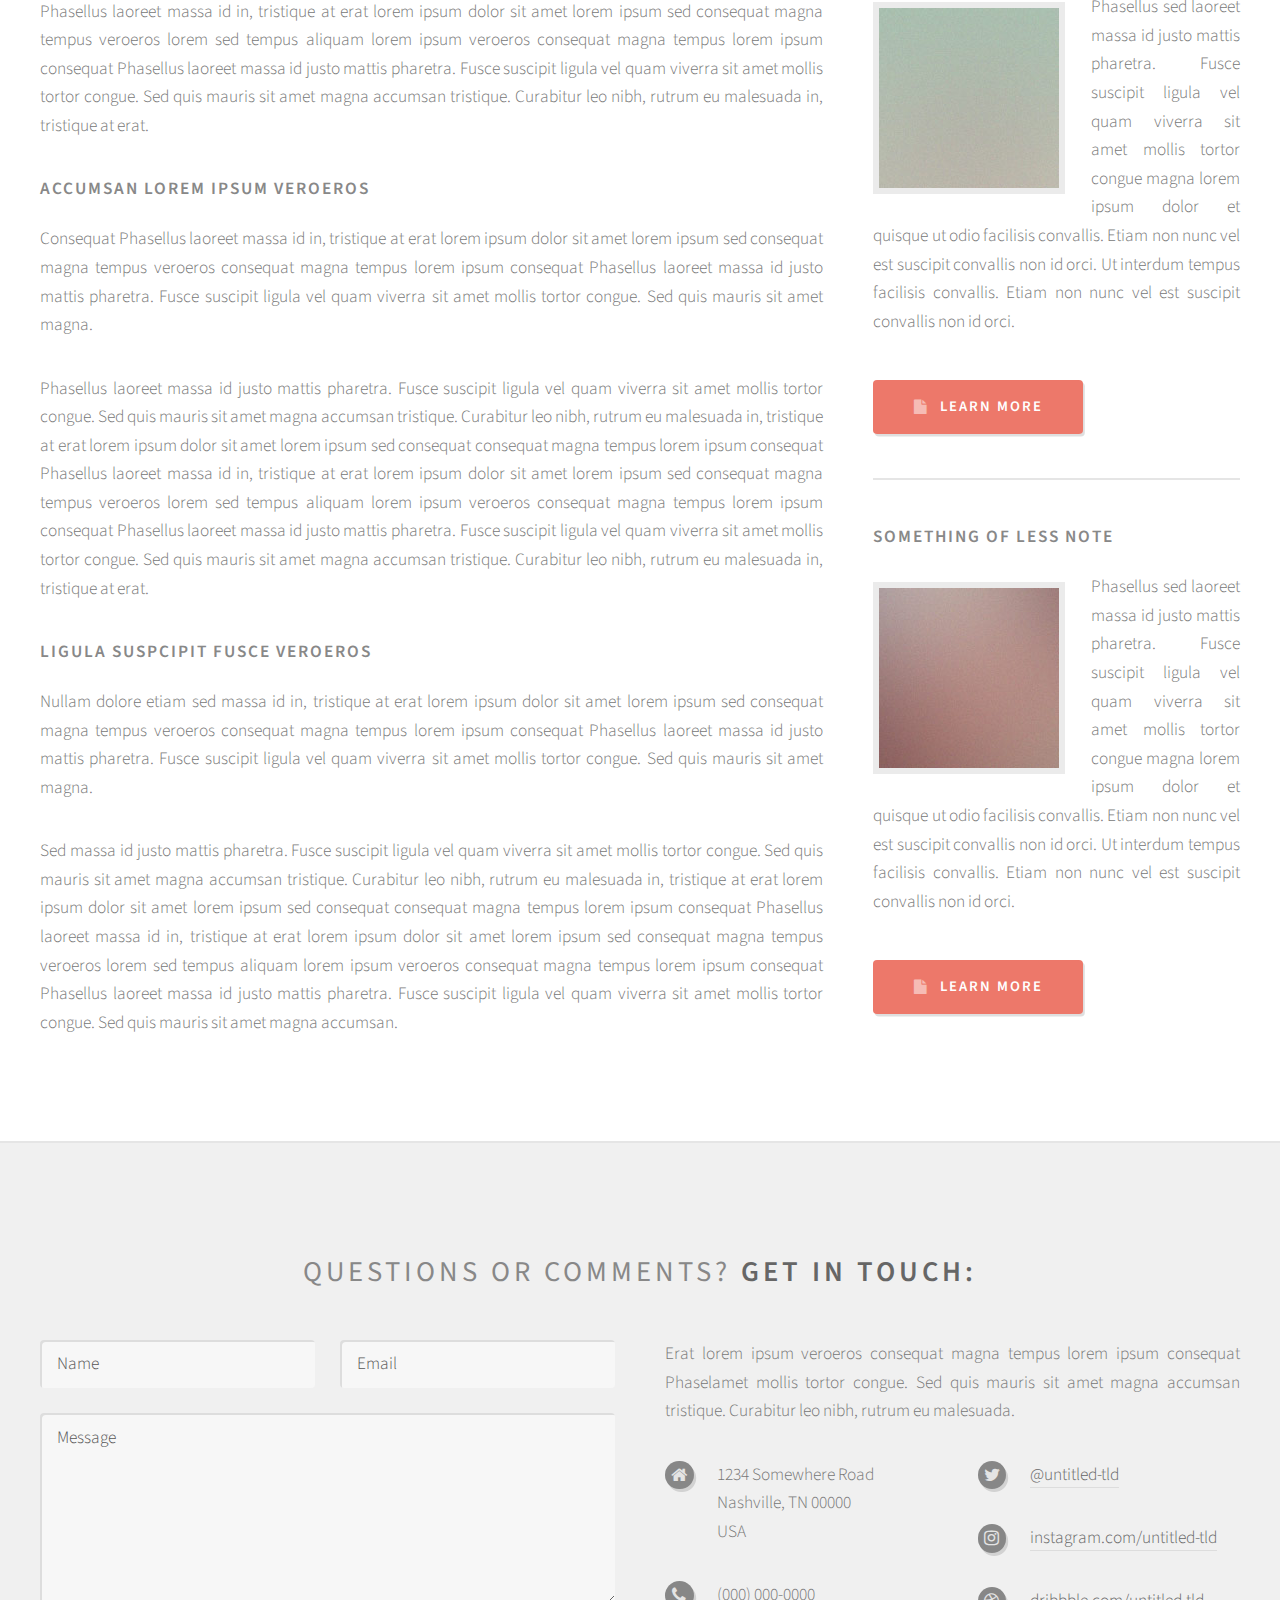
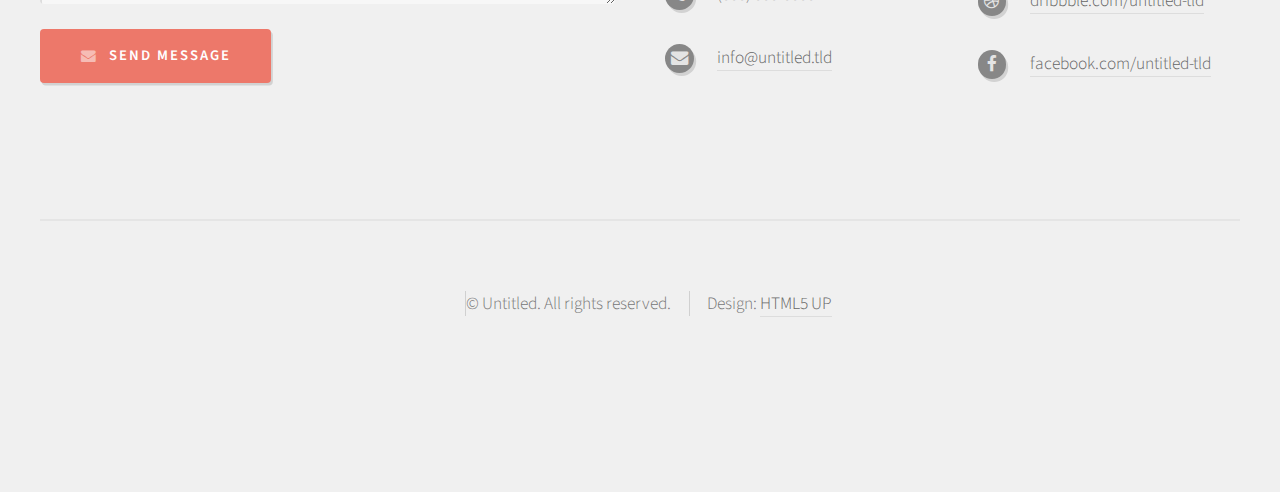
<file: right-sidebar.html>
<!DOCTYPE HTML>
<!--
	Strongly Typed by HTML5 UP
	html5up.net | @ajlkn
	Free for personal and commercial use under the CCA 3.0 license (html5up.net/license)
-->
<html>
	<head>
		<title>Right Sidebar - Strongly Typed by HTML5 UP</title>
		<meta charset="utf-8" />
		<meta name="viewport" content="width=device-width, initial-scale=1" />
		<!--[if lte IE 8]><script src="assets/js/ie/html5shiv.js"></script><![endif]-->
		<link rel="stylesheet" href="assets/css/main.css" />
		<!--[if lte IE 8]><link rel="stylesheet" href="assets/css/ie8.css" /><![endif]-->
	</head>
	<body class="right-sidebar">
		<div id="page-wrapper">

			<!-- Header -->
				<div id="header-wrapper">
					<div id="header" class="container">

						<!-- Logo -->
							<h1 id="logo"><a href="index.html">Strongly Typed</a></h1>
							<p>A responsive HTML5 site template. Manufactured by HTML5 UP.</p>

						<!-- Nav -->
							<nav id="nav">
								<ul>
									<li><a class="icon fa-home" href="index.html"><span>Introduction</span></a></li>
									<li>
										<a href="#" class="icon fa-bar-chart-o"><span>Dropdown</span></a>
										<ul>
											<li><a href="#">Lorem ipsum dolor</a></li>
											<li><a href="#">Magna phasellus</a></li>
											<li><a href="#">Etiam dolore nisl</a></li>
											<li>
												<a href="#">Phasellus consequat</a>
												<ul>
													<li><a href="#">Magna phasellus</a></li>
													<li><a href="#">Etiam dolore nisl</a></li>
													<li><a href="#">Phasellus consequat</a></li>
												</ul>
											</li>
											<li><a href="#">Veroeros feugiat</a></li>
										</ul>
									</li>
									<li><a class="icon fa-cog" href="left-sidebar.html"><span>Left Sidebar</span></a></li>
									<li><a class="icon fa-retweet" href="right-sidebar.html"><span>Right Sidebar</span></a></li>
									<li><a class="icon fa-sitemap" href="no-sidebar.html"><span>No Sidebar</span></a></li>
								</ul>
							</nav>

					</div>
				</div>

			<!-- Main -->
				<div id="main-wrapper">
					<div id="main" class="container">
						<div class="row">

							<!-- Content -->
								<div id="content" class="8u 12u(mobile)">

									<!-- Post -->
										<article class="box post">
											<header>
												<h2>Behold! This is the <strong>right sidebar</strong> layout<br />
												with a sidebar on the right!</h2>
											</header>
											<span class="image featured"><img src="images/pic04.jpg" alt="" /></span>
											<h3>Right is also not left</h3>
											<p>Phasellus laoreet massa id justo mattis pharetra. Fusce suscipit
											ligula vel quam viverra sit amet mollis tortor congue. Sed quis mauris
											sit amet magna accumsan tristique. Curabitur leo nibh, rutrum eu malesuada
											in, tristique at erat lorem ipsum dolor sit amet lorem ipsum sed consequat
											magna tempus veroeros lorem sed tempus aliquam lorem ipsum veroeros
											consequat magna tempus lorem ipsum consequat Phasellus laoreet massa id
											justo mattis pharetra. Fusce suscipit ligula vel quam viverra sit amet
											mollis tortor congue. Sed quis mauris sit amet magna accumsan tristique.
											Curabitur leo nibh, rutrum eu malesuada in, tristique at erat.</p>
											<p>Erat lorem ipsum veroeros consequat magna tempus lorem ipsum consequat
											Phasellus laoreet massa id justo mattis pharetra. Fusce suscipit ligula
											vel quam viverra sit amet mollis tortor congue. Sed quis mauris sit amet
											magna accumsan tristique. Curabitur leo nibh, rutrum eu malesuada in,
											tristique at erat. Curabitur leo nibh, rutrum eu malesuada  in, tristique
											at erat lorem ipsum dolor sit amet lorem ipsum sed consequat magna
											tempus veroeros lorem sed tempus aliquam lorem ipsum veroeros consequat
											magna tempus</p>
											<p>Phasellus laoreet massa id justo mattis pharetra. Fusce suscipit
											ligula vel quam viverra sit amet mollis tortor congue. Sed quis mauris
											sit amet magna accumsan tristique. Curabitur leo nibh, rutrum eu malesuada
											in, tristique at erat lorem ipsum dolor sit amet lorem ipsum sed consequat
											consequat magna tempus lorem ipsum consequat Phasellus laoreet massa id
											in, tristique at erat lorem ipsum dolor sit amet lorem ipsum sed consequat
											magna tempus veroeros lorem sed tempus aliquam lorem ipsum veroeros
											consequat magna tempus lorem ipsum consequat Phasellus laoreet massa id
											justo mattis pharetra. Fusce suscipit ligula vel quam viverra sit amet
											mollis tortor congue. Sed quis mauris sit amet magna accumsan tristique.
											Curabitur leo nibh, rutrum eu malesuada in, tristique at erat.</p>
											<h3>Accumsan lorem ipsum veroeros</h3>
											<p>Consequat Phasellus laoreet massa id in, tristique at erat lorem
											ipsum dolor sit amet lorem ipsum sed consequat magna tempus veroeros
											consequat magna tempus lorem ipsum consequat Phasellus laoreet massa id
											justo mattis pharetra. Fusce suscipit ligula vel quam viverra sit amet
											mollis tortor congue. Sed quis mauris sit amet magna.</p>
											<p>Phasellus laoreet massa id justo mattis pharetra. Fusce suscipit
											ligula vel quam viverra sit amet mollis tortor congue. Sed quis mauris
											sit amet magna accumsan tristique. Curabitur leo nibh, rutrum eu malesuada
											in, tristique at erat lorem ipsum dolor sit amet lorem ipsum sed consequat
											consequat magna tempus lorem ipsum consequat Phasellus laoreet massa id
											in, tristique at erat lorem ipsum dolor sit amet lorem ipsum sed consequat
											magna tempus veroeros lorem sed tempus aliquam lorem ipsum veroeros
											consequat magna tempus lorem ipsum consequat Phasellus laoreet massa id
											justo mattis pharetra. Fusce suscipit ligula vel quam viverra sit amet
											mollis tortor congue. Sed quis mauris sit amet magna accumsan tristique.
											Curabitur leo nibh, rutrum eu malesuada in, tristique at erat.</p>
											<h3>Ligula suspcipit fusce veroeros</h3>
											<p>Nullam dolore etiam sed massa id in, tristique at erat lorem
											ipsum dolor sit amet lorem ipsum sed consequat magna tempus veroeros
											consequat magna tempus lorem ipsum consequat Phasellus laoreet massa id
											justo mattis pharetra. Fusce suscipit ligula vel quam viverra sit amet
											mollis tortor congue. Sed quis mauris sit amet magna.</p>
											<p>Sed massa id justo mattis pharetra. Fusce suscipit
											ligula vel quam viverra sit amet mollis tortor congue. Sed quis mauris
											sit amet magna accumsan tristique. Curabitur leo nibh, rutrum eu malesuada
											in, tristique at erat lorem ipsum dolor sit amet lorem ipsum sed consequat
											consequat magna tempus lorem ipsum consequat Phasellus laoreet massa id
											in, tristique at erat lorem ipsum dolor sit amet lorem ipsum sed consequat
											magna tempus veroeros lorem sed tempus aliquam lorem ipsum veroeros
											consequat magna tempus lorem ipsum consequat Phasellus laoreet massa id
											justo mattis pharetra. Fusce suscipit ligula vel quam viverra sit amet
											mollis tortor congue. Sed quis mauris sit amet magna accumsan.</p>
										</article>

								</div>

							<!-- Sidebar -->
								<div id="sidebar" class="4u 12u(mobile)">

									<!-- Excerpts -->
										<section>
											<ul class="divided">
												<li>

													<!-- Excerpt -->
														<article class="box excerpt">
															<header>
																<span class="date">July 30</span>
																<h3><a href="#">Just another post</a></h3>
															</header>
															<p>Lorem ipsum dolor odio facilisis convallis. Etiam non nunc vel est
															suscipit convallis non id orci lorem ipsum sed magna consequat feugiat lorem dolore.</p>
														</article>

												</li>
												<li>

													<!-- Excerpt -->
														<article class="box excerpt">
															<header>
																<span class="date">July 28</span>
																<h3><a href="#">And another post</a></h3>
															</header>
															<p>Lorem ipsum dolor odio facilisis convallis. Etiam non nunc vel est
															suscipit convallis non id orci lorem ipsum sed magna consequat feugiat lorem dolore.</p>
														</article>

												</li>
												<li>

													<!-- Excerpt -->
														<article class="box excerpt">
															<header>
																<span class="date">July 24</span>
																<h3><a href="#">One more post</a></h3>
															</header>
															<p>Lorem ipsum dolor odio facilisis convallis. Etiam non nunc vel est
															suscipit convallis non id orci lorem ipsum sed magna consequat feugiat lorem dolore.</p>
														</article>

												</li>
											</ul>
										</section>

									<!-- Highlights -->
										<section>
											<ul class="divided">
												<li>

													<!-- Highlight -->
														<article class="box highlight">
															<header>
																<h3><a href="#">Something of note</a></h3>
															</header>
															<a href="#" class="image left"><img src="images/pic06.jpg" alt="" /></a>
															<p>Phasellus  sed laoreet massa id justo mattis pharetra. Fusce suscipit ligula vel quam
															viverra sit amet mollis tortor congue magna lorem ipsum dolor et quisque ut odio facilisis
															convallis. Etiam non nunc vel est suscipit convallis non id orci. Ut interdum tempus
															facilisis convallis. Etiam non nunc vel est suscipit convallis non id orci.</p>
															<ul class="actions">
																<li><a href="#" class="button icon fa-file">Learn More</a></li>
															</ul>
														</article>

												</li>
												<li>

													<!-- Highlight -->
														<article class="box highlight">
															<header>
																<h3><a href="#">Something of less note</a></h3>
															</header>
															<a href="#" class="image left"><img src="images/pic07.jpg" alt="" /></a>
															<p>Phasellus  sed laoreet massa id justo mattis pharetra. Fusce suscipit ligula vel quam
															viverra sit amet mollis tortor congue magna lorem ipsum dolor et quisque ut odio facilisis
															convallis. Etiam non nunc vel est suscipit convallis non id orci. Ut interdum tempus
															facilisis convallis. Etiam non nunc vel est suscipit convallis non id orci.</p>
															<ul class="actions">
																<li><a href="#" class="button icon fa-file">Learn More</a></li>
															</ul>
														</article>

												</li>
											</ul>
										</section>

								</div>

						</div>
					</div>
				</div>

			<!-- Footer -->
				<div id="footer-wrapper">
					<div id="footer" class="container">
						<header>
							<h2>Questions or comments? <strong>Get in touch:</strong></h2>
						</header>
						<div class="row">
							<div class="6u 12u(mobile)">
								<section>
									<form method="post" action="#">
										<div class="row 50%">
											<div class="6u 12u(mobile)">
												<input name="name" placeholder="Name" type="text" />
											</div>
											<div class="6u 12u(mobile)">
												<input name="email" placeholder="Email" type="text" />
											</div>
										</div>
										<div class="row 50%">
											<div class="12u">
												<textarea name="message" placeholder="Message"></textarea>
											</div>
										</div>
										<div class="row 50%">
											<div class="12u">
												<a href="#" class="form-button-submit button icon fa-envelope">Send Message</a>
											</div>
										</div>
									</form>
								</section>
							</div>
							<div class="6u 12u(mobile)">
								<section>
									<p>Erat lorem ipsum veroeros consequat magna tempus lorem ipsum consequat Phaselamet
									mollis tortor congue. Sed quis mauris sit amet magna accumsan tristique. Curabitur
									leo nibh, rutrum eu malesuada.</p>
									<div class="row">
										<div class="6u 12u(mobile)">
											<ul class="icons">
												<li class="icon fa-home">
													1234 Somewhere Road<br />
													Nashville, TN 00000<br />
													USA
												</li>
												<li class="icon fa-phone">
													(000) 000-0000
												</li>
												<li class="icon fa-envelope">
													<a href="#">info@untitled.tld</a>
												</li>
											</ul>
										</div>
										<div class="6u 12u(mobile)">
											<ul class="icons">
												<li class="icon fa-twitter">
													<a href="#">@untitled-tld</a>
												</li>
												<li class="icon fa-instagram">
													<a href="#">instagram.com/untitled-tld</a>
												</li>
												<li class="icon fa-dribbble">
													<a href="#">dribbble.com/untitled-tld</a>
												</li>
												<li class="icon fa-facebook">
													<a href="#">facebook.com/untitled-tld</a>
												</li>
											</ul>
										</div>
									</div>
								</section>
							</div>
						</div>
					</div>
					<div id="copyright" class="container">
						<ul class="links">
							<li>&copy; Untitled. All rights reserved.</li><li>Design: <a href="http://html5up.net">HTML5 UP</a></li>
						</ul>
					</div>
				</div>

		</div>

		<!-- Scripts -->
			<script src="assets/js/jquery.min.js"></script>
			<script src="assets/js/jquery.dropotron.min.js"></script>
			<script src="assets/js/skel.min.js"></script>
			<script src="assets/js/skel-viewport.min.js"></script>
			<script src="assets/js/util.js"></script>
			<!--[if lte IE 8]><script src="assets/js/ie/respond.min.js"></script><![endif]-->
			<script src="assets/js/main.js"></script>

	</body>
</html>
</file>
<file: assets/css/ie8.css>
/*
	Strongly Typed by HTML5 UP
	html5up.net | @ajlkn
	Free for personal and commercial use under the CCA 3.0 license (html5up.net/license)
*/

/* Basic */

	form input[type="text"],
	form input[type="email"],
	form input[type="password"],
	form select,
	form textarea {
		position: relative;
		-ms-behavior: url("assets/js/ie/PIE.htc");
	}

	input[type="button"],
	input[type="submit"],
	input[type="reset"],
	button,
	.button {
		position: relative;
		-ms-behavior: url("assets/js/ie/PIE.htc");
	}

	.button, .box.excerpt .date {
		position: relative;
		-ms-behavior: url("assets/js/ie/PIE.htc");
	}

/* Sections/Article */

	section > .last-child, section.last-child, article > .last-child, article.last-child {
		margin-bottom: 0;
	}

/* Wrappers */

	#banner-wrapper .inner {
		-ms-behavior: url("assets/js/ie/backgroundsize.min.htc");
	}
</file>
<file: assets/css/main.css>
@import url("font-awesome.min.css");
@import url("https://fonts.googleapis.com/css?family=Source+Sans+Pro:300,400,600|Arvo:700");

/*
	Strongly Typed by HTML5 UP
	html5up.net | @ajlkn
	Free for personal and commercial use under the CCA 3.0 license (html5up.net/license)
*/

/* Reset */

	html, body, div, span, applet, object, iframe, h1, h2, h3, h4, h5, h6, p, blockquote, pre, a, abbr, acronym, address, big, cite, code, del, dfn, em, img, ins, kbd, q, s, samp, small, strike, strong, sub, sup, tt, var, b, u, i, center, dl, dt, dd, ol, ul, li, fieldset, form, label, legend, table, caption, tbody, tfoot, thead, tr, th, td, article, aside, canvas, details, embed, figure, figcaption, footer, header, hgroup, menu, nav, output, ruby, section, summary, time, mark, audio, video {
		margin: 0;
		padding: 0;
		border: 0;
		font-size: 100%;
		font: inherit;
		vertical-align: baseline;
	}

	article, aside, details, figcaption, figure, footer, header, hgroup, menu, nav, section {
		display: block;
	}

	body {
		line-height: 1;
	}

	ol, ul {
		list-style: none;
	}

	blockquote, q {
		quotes: none;
	}

	blockquote:before, blockquote:after, q:before, q:after {
		content: '';
		content: none;
	}

	table {
		border-collapse: collapse;
		border-spacing: 0;
	}

	body {
		-webkit-text-size-adjust: none;
	}

/* Box Model */

	*, *:before, *:after {
		-moz-box-sizing: border-box;
		-webkit-box-sizing: border-box;
		box-sizing: border-box;
	}

/* Containers */

	.container {
		margin-left: auto;
		margin-right: auto;
	}

	.container.\31 25\25 {
		width: 100%;
		max-width: 1200px;
		min-width: 960px;
	}

	.container.\37 5\25 {
		width: 720px;
	}

	.container.\35 0\25 {
		width: 480px;
	}

	.container.\32 5\25 {
		width: 240px;
	}

	.container {
		width: 960px;
	}

	@media screen and (min-width: 737px) {

		.container.\31 25\25 {
			width: 100%;
			max-width: 1500px;
			min-width: 1200px;
		}

		.container.\37 5\25 {
			width: 900px;
		}

		.container.\35 0\25 {
			width: 600px;
		}

		.container.\32 5\25 {
			width: 300px;
		}

		.container {
			width: 1200px;
		}

	}

	@media screen and (min-width: 737px) and (max-width: 1200px) {

		.container.\31 25\25 {
			width: 100%;
			max-width: 1200px;
			min-width: 960px;
		}

		.container.\37 5\25 {
			width: 720px;
		}

		.container.\35 0\25 {
			width: 480px;
		}

		.container.\32 5\25 {
			width: 240px;
		}

		.container {
			width: 960px;
		}

	}

	@media screen and (max-width: 736px) {

		.container.\31 25\25 {
			width: 100%;
			max-width: 125%;
			min-width: 100%;
		}

		.container.\37 5\25 {
			width: 75%;
		}

		.container.\35 0\25 {
			width: 50%;
		}

		.container.\32 5\25 {
			width: 25%;
		}

		.container {
			width: 100% !important;
		}

	}

/* Grid */

	.row {
		border-bottom: solid 1px transparent;
		-moz-box-sizing: border-box;
		-webkit-box-sizing: border-box;
		box-sizing: border-box;
	}

	.row > * {
		float: left;
		-moz-box-sizing: border-box;
		-webkit-box-sizing: border-box;
		box-sizing: border-box;
	}

	.row:after, .row:before {
		content: '';
		display: block;
		clear: both;
		height: 0;
	}

	.row.uniform > * > :first-child {
		margin-top: 0;
	}

	.row.uniform > * > :last-child {
		margin-bottom: 0;
	}

	.row.\30 \25 > * {
		padding: 0 0 0 0px;
	}

	.row.\30 \25 {
		margin: 0 0 -1px 0px;
	}

	.row.uniform.\30 \25 > * {
		padding: 0px 0 0 0px;
	}

	.row.uniform.\30 \25 {
		margin: 0px 0 -1px 0px;
	}

	.row > * {
		padding: 0 0 0 40px;
	}

	.row {
		margin: 0 0 -1px -40px;
	}

	.row.uniform > * {
		padding: 40px 0 0 40px;
	}

	.row.uniform {
		margin: -40px 0 -1px -40px;
	}

	.row.\32 00\25 > * {
		padding: 0 0 0 80px;
	}

	.row.\32 00\25 {
		margin: 0 0 -1px -80px;
	}

	.row.uniform.\32 00\25 > * {
		padding: 80px 0 0 80px;
	}

	.row.uniform.\32 00\25 {
		margin: -80px 0 -1px -80px;
	}

	.row.\31 50\25 > * {
		padding: 0 0 0 60px;
	}

	.row.\31 50\25 {
		margin: 0 0 -1px -60px;
	}

	.row.uniform.\31 50\25 > * {
		padding: 60px 0 0 60px;
	}

	.row.uniform.\31 50\25 {
		margin: -60px 0 -1px -60px;
	}

	.row.\35 0\25 > * {
		padding: 0 0 0 20px;
	}

	.row.\35 0\25 {
		margin: 0 0 -1px -20px;
	}

	.row.uniform.\35 0\25 > * {
		padding: 20px 0 0 20px;
	}

	.row.uniform.\35 0\25 {
		margin: -20px 0 -1px -20px;
	}

	.row.\32 5\25 > * {
		padding: 0 0 0 10px;
	}

	.row.\32 5\25 {
		margin: 0 0 -1px -10px;
	}

	.row.uniform.\32 5\25 > * {
		padding: 10px 0 0 10px;
	}

	.row.uniform.\32 5\25 {
		margin: -10px 0 -1px -10px;
	}

	.\31 2u, .\31 2u\24 {
		width: 100%;
		clear: none;
		margin-left: 0;
	}

	.\31 1u, .\31 1u\24 {
		width: 91.6666666667%;
		clear: none;
		margin-left: 0;
	}

	.\31 0u, .\31 0u\24 {
		width: 83.3333333333%;
		clear: none;
		margin-left: 0;
	}

	.\39 u, .\39 u\24 {
		width: 75%;
		clear: none;
		margin-left: 0;
	}

	.\38 u, .\38 u\24 {
		width: 66.6666666667%;
		clear: none;
		margin-left: 0;
	}

	.\37 u, .\37 u\24 {
		width: 58.3333333333%;
		clear: none;
		margin-left: 0;
	}

	.\36 u, .\36 u\24 {
		width: 50%;
		clear: none;
		margin-left: 0;
	}

	.\35 u, .\35 u\24 {
		width: 41.6666666667%;
		clear: none;
		margin-left: 0;
	}

	.\34 u, .\34 u\24 {
		width: 33.3333333333%;
		clear: none;
		margin-left: 0;
	}

	.\33 u, .\33 u\24 {
		width: 25%;
		clear: none;
		margin-left: 0;
	}

	.\32 u, .\32 u\24 {
		width: 16.6666666667%;
		clear: none;
		margin-left: 0;
	}

	.\31 u, .\31 u\24 {
		width: 8.3333333333%;
		clear: none;
		margin-left: 0;
	}

	.\31 2u\24 + *,
	.\31 1u\24 + *,
	.\31 0u\24 + *,
	.\39 u\24 + *,
	.\38 u\24 + *,
	.\37 u\24 + *,
	.\36 u\24 + *,
	.\35 u\24 + *,
	.\34 u\24 + *,
	.\33 u\24 + *,
	.\32 u\24 + *,
	.\31 u\24 + * {
		clear: left;
	}

	.\-11u {
		margin-left: 91.66667%;
	}

	.\-10u {
		margin-left: 83.33333%;
	}

	.\-9u {
		margin-left: 75%;
	}

	.\-8u {
		margin-left: 66.66667%;
	}

	.\-7u {
		margin-left: 58.33333%;
	}

	.\-6u {
		margin-left: 50%;
	}

	.\-5u {
		margin-left: 41.66667%;
	}

	.\-4u {
		margin-left: 33.33333%;
	}

	.\-3u {
		margin-left: 25%;
	}

	.\-2u {
		margin-left: 16.66667%;
	}

	.\-1u {
		margin-left: 8.33333%;
	}

	@media screen and (min-width: 737px) {

		.row > * {
			padding: 50px 0 0 50px;
		}

		.row {
			margin: -50px 0 -1px -50px;
		}

		.row.uniform > * {
			padding: 50px 0 0 50px;
		}

		.row.uniform {
			margin: -50px 0 -1px -50px;
		}

		.row.\32 00\25 > * {
			padding: 100px 0 0 100px;
		}

		.row.\32 00\25 {
			margin: -100px 0 -1px -100px;
		}

		.row.uniform.\32 00\25 > * {
			padding: 100px 0 0 100px;
		}

		.row.uniform.\32 00\25 {
			margin: -100px 0 -1px -100px;
		}

		.row.\31 50\25 > * {
			padding: 75px 0 0 75px;
		}

		.row.\31 50\25 {
			margin: -75px 0 -1px -75px;
		}

		.row.uniform.\31 50\25 > * {
			padding: 75px 0 0 75px;
		}

		.row.uniform.\31 50\25 {
			margin: -75px 0 -1px -75px;
		}

		.row.\35 0\25 > * {
			padding: 25px 0 0 25px;
		}

		.row.\35 0\25 {
			margin: -25px 0 -1px -25px;
		}

		.row.uniform.\35 0\25 > * {
			padding: 25px 0 0 25px;
		}

		.row.uniform.\35 0\25 {
			margin: -25px 0 -1px -25px;
		}

		.row.\32 5\25 > * {
			padding: 12.5px 0 0 12.5px;
		}

		.row.\32 5\25 {
			margin: -12.5px 0 -1px -12.5px;
		}

		.row.uniform.\32 5\25 > * {
			padding: 12.5px 0 0 12.5px;
		}

		.row.uniform.\32 5\25 {
			margin: -12.5px 0 -1px -12.5px;
		}

		.\31 2u\28desktop\29, .\31 2u\24\28desktop\29 {
			width: 100%;
			clear: none;
			margin-left: 0;
		}

		.\31 1u\28desktop\29, .\31 1u\24\28desktop\29 {
			width: 91.6666666667%;
			clear: none;
			margin-left: 0;
		}

		.\31 0u\28desktop\29, .\31 0u\24\28desktop\29 {
			width: 83.3333333333%;
			clear: none;
			margin-left: 0;
		}

		.\39 u\28desktop\29, .\39 u\24\28desktop\29 {
			width: 75%;
			clear: none;
			margin-left: 0;
		}

		.\38 u\28desktop\29, .\38 u\24\28desktop\29 {
			width: 66.6666666667%;
			clear: none;
			margin-left: 0;
		}

		.\37 u\28desktop\29, .\37 u\24\28desktop\29 {
			width: 58.3333333333%;
			clear: none;
			margin-left: 0;
		}

		.\36 u\28desktop\29, .\36 u\24\28desktop\29 {
			width: 50%;
			clear: none;
			margin-left: 0;
		}

		.\35 u\28desktop\29, .\35 u\24\28desktop\29 {
			width: 41.6666666667%;
			clear: none;
			margin-left: 0;
		}

		.\34 u\28desktop\29, .\34 u\24\28desktop\29 {
			width: 33.3333333333%;
			clear: none;
			margin-left: 0;
		}

		.\33 u\28desktop\29, .\33 u\24\28desktop\29 {
			width: 25%;
			clear: none;
			margin-left: 0;
		}

		.\32 u\28desktop\29, .\32 u\24\28desktop\29 {
			width: 16.6666666667%;
			clear: none;
			margin-left: 0;
		}

		.\31 u\28desktop\29, .\31 u\24\28desktop\29 {
			width: 8.3333333333%;
			clear: none;
			margin-left: 0;
		}

		.\31 2u\24\28desktop\29 + *,
		.\31 1u\24\28desktop\29 + *,
		.\31 0u\24\28desktop\29 + *,
		.\39 u\24\28desktop\29 + *,
		.\38 u\24\28desktop\29 + *,
		.\37 u\24\28desktop\29 + *,
		.\36 u\24\28desktop\29 + *,
		.\35 u\24\28desktop\29 + *,
		.\34 u\24\28desktop\29 + *,
		.\33 u\24\28desktop\29 + *,
		.\32 u\24\28desktop\29 + *,
		.\31 u\24\28desktop\29 + * {
			clear: left;
		}

		.\-11u\28desktop\29 {
			margin-left: 91.66667%;
		}

		.\-10u\28desktop\29 {
			margin-left: 83.33333%;
		}

		.\-9u\28desktop\29 {
			margin-left: 75%;
		}

		.\-8u\28desktop\29 {
			margin-left: 66.66667%;
		}

		.\-7u\28desktop\29 {
			margin-left: 58.33333%;
		}

		.\-6u\28desktop\29 {
			margin-left: 50%;
		}

		.\-5u\28desktop\29 {
			margin-left: 41.66667%;
		}

		.\-4u\28desktop\29 {
			margin-left: 33.33333%;
		}

		.\-3u\28desktop\29 {
			margin-left: 25%;
		}

		.\-2u\28desktop\29 {
			margin-left: 16.66667%;
		}

		.\-1u\28desktop\29 {
			margin-left: 8.33333%;
		}

	}

	@media screen and (min-width: 737px) and (max-width: 1200px) {

		.row > * {
			padding: 30px 0 0 30px;
		}

		.row {
			margin: -30px 0 -1px -30px;
		}

		.row.uniform > * {
			padding: 30px 0 0 30px;
		}

		.row.uniform {
			margin: -30px 0 -1px -30px;
		}

		.row.\32 00\25 > * {
			padding: 60px 0 0 60px;
		}

		.row.\32 00\25 {
			margin: -60px 0 -1px -60px;
		}

		.row.uniform.\32 00\25 > * {
			padding: 60px 0 0 60px;
		}

		.row.uniform.\32 00\25 {
			margin: -60px 0 -1px -60px;
		}

		.row.\31 50\25 > * {
			padding: 45px 0 0 45px;
		}

		.row.\31 50\25 {
			margin: -45px 0 -1px -45px;
		}

		.row.uniform.\31 50\25 > * {
			padding: 45px 0 0 45px;
		}

		.row.uniform.\31 50\25 {
			margin: -45px 0 -1px -45px;
		}

		.row.\35 0\25 > * {
			padding: 15px 0 0 15px;
		}

		.row.\35 0\25 {
			margin: -15px 0 -1px -15px;
		}

		.row.uniform.\35 0\25 > * {
			padding: 15px 0 0 15px;
		}

		.row.uniform.\35 0\25 {
			margin: -15px 0 -1px -15px;
		}

		.row.\32 5\25 > * {
			padding: 7.5px 0 0 7.5px;
		}

		.row.\32 5\25 {
			margin: -7.5px 0 -1px -7.5px;
		}

		.row.uniform.\32 5\25 > * {
			padding: 7.5px 0 0 7.5px;
		}

		.row.uniform.\32 5\25 {
			margin: -7.5px 0 -1px -7.5px;
		}

		.\31 2u\28tablet\29, .\31 2u\24\28tablet\29 {
			width: 100%;
			clear: none;
			margin-left: 0;
		}

		.\31 1u\28tablet\29, .\31 1u\24\28tablet\29 {
			width: 91.6666666667%;
			clear: none;
			margin-left: 0;
		}

		.\31 0u\28tablet\29, .\31 0u\24\28tablet\29 {
			width: 83.3333333333%;
			clear: none;
			margin-left: 0;
		}

		.\39 u\28tablet\29, .\39 u\24\28tablet\29 {
			width: 75%;
			clear: none;
			margin-left: 0;
		}

		.\38 u\28tablet\29, .\38 u\24\28tablet\29 {
			width: 66.6666666667%;
			clear: none;
			margin-left: 0;
		}

		.\37 u\28tablet\29, .\37 u\24\28tablet\29 {
			width: 58.3333333333%;
			clear: none;
			margin-left: 0;
		}

		.\36 u\28tablet\29, .\36 u\24\28tablet\29 {
			width: 50%;
			clear: none;
			margin-left: 0;
		}

		.\35 u\28tablet\29, .\35 u\24\28tablet\29 {
			width: 41.6666666667%;
			clear: none;
			margin-left: 0;
		}

		.\34 u\28tablet\29, .\34 u\24\28tablet\29 {
			width: 33.3333333333%;
			clear: none;
			margin-left: 0;
		}

		.\33 u\28tablet\29, .\33 u\24\28tablet\29 {
			width: 25%;
			clear: none;
			margin-left: 0;
		}

		.\32 u\28tablet\29, .\32 u\24\28tablet\29 {
			width: 16.6666666667%;
			clear: none;
			margin-left: 0;
		}

		.\31 u\28tablet\29, .\31 u\24\28tablet\29 {
			width: 8.3333333333%;
			clear: none;
			margin-left: 0;
		}

		.\31 2u\24\28tablet\29 + *,
		.\31 1u\24\28tablet\29 + *,
		.\31 0u\24\28tablet\29 + *,
		.\39 u\24\28tablet\29 + *,
		.\38 u\24\28tablet\29 + *,
		.\37 u\24\28tablet\29 + *,
		.\36 u\24\28tablet\29 + *,
		.\35 u\24\28tablet\29 + *,
		.\34 u\24\28tablet\29 + *,
		.\33 u\24\28tablet\29 + *,
		.\32 u\24\28tablet\29 + *,
		.\31 u\24\28tablet\29 + * {
			clear: left;
		}

		.\-11u\28tablet\29 {
			margin-left: 91.66667%;
		}

		.\-10u\28tablet\29 {
			margin-left: 83.33333%;
		}

		.\-9u\28tablet\29 {
			margin-left: 75%;
		}

		.\-8u\28tablet\29 {
			margin-left: 66.66667%;
		}

		.\-7u\28tablet\29 {
			margin-left: 58.33333%;
		}

		.\-6u\28tablet\29 {
			margin-left: 50%;
		}

		.\-5u\28tablet\29 {
			margin-left: 41.66667%;
		}

		.\-4u\28tablet\29 {
			margin-left: 33.33333%;
		}

		.\-3u\28tablet\29 {
			margin-left: 25%;
		}

		.\-2u\28tablet\29 {
			margin-left: 16.66667%;
		}

		.\-1u\28tablet\29 {
			margin-left: 8.33333%;
		}

	}

	@media screen and (max-width: 736px) {

		.row > * {
			padding: 20px 0 0 20px;
		}

		.row {
			margin: -20px 0 -1px -20px;
		}

		.row.uniform > * {
			padding: 20px 0 0 20px;
		}

		.row.uniform {
			margin: -20px 0 -1px -20px;
		}

		.row.\32 00\25 > * {
			padding: 40px 0 0 40px;
		}

		.row.\32 00\25 {
			margin: -40px 0 -1px -40px;
		}

		.row.uniform.\32 00\25 > * {
			padding: 40px 0 0 40px;
		}

		.row.uniform.\32 00\25 {
			margin: -40px 0 -1px -40px;
		}

		.row.\31 50\25 > * {
			padding: 30px 0 0 30px;
		}

		.row.\31 50\25 {
			margin: -30px 0 -1px -30px;
		}

		.row.uniform.\31 50\25 > * {
			padding: 30px 0 0 30px;
		}

		.row.uniform.\31 50\25 {
			margin: -30px 0 -1px -30px;
		}

		.row.\35 0\25 > * {
			padding: 10px 0 0 10px;
		}

		.row.\35 0\25 {
			margin: -10px 0 -1px -10px;
		}

		.row.uniform.\35 0\25 > * {
			padding: 10px 0 0 10px;
		}

		.row.uniform.\35 0\25 {
			margin: -10px 0 -1px -10px;
		}

		.row.\32 5\25 > * {
			padding: 5px 0 0 5px;
		}

		.row.\32 5\25 {
			margin: -5px 0 -1px -5px;
		}

		.row.uniform.\32 5\25 > * {
			padding: 5px 0 0 5px;
		}

		.row.uniform.\32 5\25 {
			margin: -5px 0 -1px -5px;
		}

		.\31 2u\28mobile\29, .\31 2u\24\28mobile\29 {
			width: 100%;
			clear: none;
			margin-left: 0;
		}

		.\31 1u\28mobile\29, .\31 1u\24\28mobile\29 {
			width: 91.6666666667%;
			clear: none;
			margin-left: 0;
		}

		.\31 0u\28mobile\29, .\31 0u\24\28mobile\29 {
			width: 83.3333333333%;
			clear: none;
			margin-left: 0;
		}

		.\39 u\28mobile\29, .\39 u\24\28mobile\29 {
			width: 75%;
			clear: none;
			margin-left: 0;
		}

		.\38 u\28mobile\29, .\38 u\24\28mobile\29 {
			width: 66.6666666667%;
			clear: none;
			margin-left: 0;
		}

		.\37 u\28mobile\29, .\37 u\24\28mobile\29 {
			width: 58.3333333333%;
			clear: none;
			margin-left: 0;
		}

		.\36 u\28mobile\29, .\36 u\24\28mobile\29 {
			width: 50%;
			clear: none;
			margin-left: 0;
		}

		.\35 u\28mobile\29, .\35 u\24\28mobile\29 {
			width: 41.6666666667%;
			clear: none;
			margin-left: 0;
		}

		.\34 u\28mobile\29, .\34 u\24\28mobile\29 {
			width: 33.3333333333%;
			clear: none;
			margin-left: 0;
		}

		.\33 u\28mobile\29, .\33 u\24\28mobile\29 {
			width: 25%;
			clear: none;
			margin-left: 0;
		}

		.\32 u\28mobile\29, .\32 u\24\28mobile\29 {
			width: 16.6666666667%;
			clear: none;
			margin-left: 0;
		}

		.\31 u\28mobile\29, .\31 u\24\28mobile\29 {
			width: 8.3333333333%;
			clear: none;
			margin-left: 0;
		}

		.\31 2u\24\28mobile\29 + *,
		.\31 1u\24\28mobile\29 + *,
		.\31 0u\24\28mobile\29 + *,
		.\39 u\24\28mobile\29 + *,
		.\38 u\24\28mobile\29 + *,
		.\37 u\24\28mobile\29 + *,
		.\36 u\24\28mobile\29 + *,
		.\35 u\24\28mobile\29 + *,
		.\34 u\24\28mobile\29 + *,
		.\33 u\24\28mobile\29 + *,
		.\32 u\24\28mobile\29 + *,
		.\31 u\24\28mobile\29 + * {
			clear: left;
		}

		.\-11u\28mobile\29 {
			margin-left: 91.66667%;
		}

		.\-10u\28mobile\29 {
			margin-left: 83.33333%;
		}

		.\-9u\28mobile\29 {
			margin-left: 75%;
		}

		.\-8u\28mobile\29 {
			margin-left: 66.66667%;
		}

		.\-7u\28mobile\29 {
			margin-left: 58.33333%;
		}

		.\-6u\28mobile\29 {
			margin-left: 50%;
		}

		.\-5u\28mobile\29 {
			margin-left: 41.66667%;
		}

		.\-4u\28mobile\29 {
			margin-left: 33.33333%;
		}

		.\-3u\28mobile\29 {
			margin-left: 25%;
		}

		.\-2u\28mobile\29 {
			margin-left: 16.66667%;
		}

		.\-1u\28mobile\29 {
			margin-left: 8.33333%;
		}

	}

/* Basic */

	body {
		background: #f0f0f0;
		font-family: 'Source Sans Pro';
		font-weight: 300;
		color: #777;
	}

		body.is-loading * {
			-moz-transition: none !important;
			-webkit-transition: none !important;
			-ms-transition: none !important;
			transition: none !important;
			-moz-animation: none !important;
			-webkit-animation: none !important;
			-ms-animation: none !important;
			animation: none !important;
		}

	input, textarea, select {
		font-family: 'Source Sans Pro';
		font-weight: 300;
		color: #777;
	}

	h1, h2, h3, h4, h5, h6 {
		font-weight: 600;
		text-transform: uppercase;
		color: #888;
	}

	h1 a, h2 a, h3 a, h4 a, h5 a, h6 a {
		color: inherit;
		text-decoration: none;
		border: 0;
	}

	a {
		-moz-transition: color 0.25s ease-in-out, border-bottom-color 0.25s ease-in-out;
		-webkit-transition: color 0.25s ease-in-out, border-bottom-color 0.25s ease-in-out;
		-ms-transition: color 0.25s ease-in-out, border-bottom-color 0.25s ease-in-out;
		transition: color 0.25s ease-in-out, border-bottom-color 0.25s ease-in-out;
		color: #666;
		text-decoration: none;
		border-bottom: solid 1px #ddd;
	}

		a strong {
			-moz-transition: color 0.25s ease-in-out, border-bottom-color 0.25s ease-in-out;
			-webkit-transition: color 0.25s ease-in-out, border-bottom-color 0.25s ease-in-out;
			-ms-transition: color 0.25s ease-in-out, border-bottom-color 0.25s ease-in-out;
			transition: color 0.25s ease-in-out, border-bottom-color 0.25s ease-in-out;
		}

		a:hover {
			color: #ed786a;
			border-bottom-color: rgba(255, 255, 255, 0);
		}

			a:hover strong {
				color: #ed786a;
			}

	strong, b {
		font-weight: 600;
		color: #666;
	}

	em, i {
		font-style: italic;
	}

	sub {
		position: relative;
		top: 0.5em;
		font-size: 0.8em;
	}

	sup {
		position: relative;
		top: -0.5em;
		font-size: 0.8em;
	}

	hr {
		border: 0;
		border-top: solid 1px #ddd;
	}

	blockquote {
		border-left: solid 0.5em #ddd;
		padding: 1em 0 1em 2em;
		font-style: italic;
	}

	p {
		text-align: justify;
		margin-bottom: 2em;
	}

	ul, ol, dl, table, blockquote {
		margin-bottom: 2em;
	}

	br.clear {
		clear: both;
	}

/* Sections/Article */

	section, article {
		margin-bottom: 3em;
	}

	section > :last-child,
	article > :last-child,
	section:last-child,
	article:last-child {
		margin-bottom: 0;
	}

/* Image */

	.image {
		-moz-transition: opacity 0.25s ease-in-out;
		-webkit-transition: opacity 0.25s ease-in-out;
		-ms-transition: opacity 0.25s ease-in-out;
		transition: opacity 0.25s ease-in-out;
		display: inline-block;
		border: solid 6px #ebebeb !important;
	}

		.image:hover {
			opacity: 0.9;
		}

		.image img {
			display: block;
			width: 100%;
		}

		.image.fit {
			display: block;
			width: 100%;
		}

		.image.featured {
			display: block;
			width: 100%;
			margin: 0 0 3.5em 0;
		}

		.image.left {
			float: left;
			margin: 0 1.5em 1.5em 0;
			position: relative;
			top: 0.5em;
		}

		.image.centered {
			display: block;
			margin: 0 0 2em 0;
		}

			.image.centered img {
				margin: 0 auto;
				width: auto;
			}

/* List */

	ul.default {
		list-style: disc;
		margin-left: 1em;
	}

		ul.default li {
			padding-left: 0.5em;
			margin: 0.75em 0 0.75em 0;
		}

			ul.default li:first-child {
				margin-top: 0;
			}

	ul.links {
		list-style: decimal;
		margin-left: 1em;
	}

		ul.links li {
			display: inline;
			border-left: solid 1px #d0d0d0;
			padding-left: 1em;
			margin-left: 1em;
		}

			ul.links li:first-child {
				margin-left: 0;
				padding-left: 0;
			}

	ul.actions {
		margin-top: 2.5em;
		clear: both;
	}

	ul.divided li {
		border-top: solid 2px #e5e5e5;
	}

		ul.divided li:first-child {
			border-top: 0;
			margin-top: 0;
			padding-top: 0;
		}

	ul.icons > li {
		position: relative;
		padding: 2em 0 0 3em;
	}

		ul.icons > li:before {
			position: absolute;
			left: 0;
			top: 2em;
			display: block;
			background: #878787;
			color: #e4e4e4;
			width: 1.65em;
			height: 1.65em;
			border-radius: 1.65em;
			line-height: 1.65em;
			text-align: center;
			box-shadow: 0.125em 0.175em 0 0 rgba(0, 0, 0, 0.125);
		}

		ul.icons > li:first-child {
			padding-top: 0;
		}

			ul.icons > li:first-child:before {
				top: 0;
			}

	ol.default {
		list-style: decimal;
		margin-left: 1em;
	}

		ol.default li {
			padding-left: 0.5em;
			margin: 0.75em 0 0.75em 0;
		}

			ol.default li:first-child {
				margin-top: 0;
			}

/* Form */

	form label {
		font-weight: 600;
		text-transform: uppercase;
		color: #888;
		display: block;
		margin: 0 0 1em 0;
	}

	form input[type="text"],
	form input[type="email"]
	input[type="password"],
	form select,
	form textarea {
		-moz-transition: background-color 0.25s ease-in-out;
		-webkit-transition: background-color 0.25s ease-in-out;
		-ms-transition: background-color 0.25s ease-in-out;
		transition: background-color 0.25s ease-in-out;
		-webkit-appearance: none;
		display: block;
		border: 0;
		background: #e8e8e8;
		width: 100%;
		box-shadow: inset 2px 2px 0px 0px rgba(0, 0, 0, 0.1);
		border-radius: 4px;
		line-height: 1.25em;
		padding: 0.75em 1em 0.75em 1em;
	}

		form input[type="text"]:focus,
		form input[type="email"]
		input[type="password"]:focus,
		form select:focus,
		form textarea:focus {
			background: #f0f0f0;
		}

	form textarea {
		min-height: 11em;
	}

	form .formerize-placeholder {
		color: #555 !important;
	}

	form ::-webkit-input-placeholder {
		color: #555 !important;
		line-height: 1.35em;
	}

	form :-moz-placeholder {
		color: #555 !important;
	}

	form ::-moz-placeholder {
		color: #555 !important;
	}

	form :-ms-input-placeholder {
		color: #555 !important;
	}

	form ::-moz-focus-inner {
		border: 0;
	}

/* Table */

	table {
		width: 100%;
	}

		table.default {
			width: 100%;
		}

			table.default tbody tr {
				border-top: solid 1px #E5E5E5;
			}

				table.default tbody tr:first-child {
					border-top: 0;
				}

			table.default td {
				padding: 0.75em 1em 0.75em 1em;
			}

			table.default th {
				text-align: left;
				font-weight: bold;
				padding: 0.75em 1em 0.75em 1em;
			}

			table.default thead {
				background: #878787;
				color: #fff;
				font-weight: 400;
				text-transform: uppercase;
				border: 0;
				box-shadow: 0.125em 0.175em 0 0 rgba(0, 0, 0, 0.125);
			}

			table.default tfoot {
				background: #F0F0F0;
				border-top: solid 2px #E5E5E5;
			}

/* Button */

	input[type="button"],
	input[type="submit"],
	input[type="reset"],
	button,
	.button {
		-moz-transition: all 0.25s ease-in-out;
		-webkit-transition: all 0.25s ease-in-out;
		-ms-transition: all 0.25s ease-in-out;
		transition: all 0.25s ease-in-out;
		-webkit-appearance: none;
		position: relative;
		display: inline-block;
		background: #ed786a;
		color: #fff !important;
		text-transform: uppercase;
		border-radius: 4px;
		border: 0;
		outline: 0;
		font-size: 1em;
		box-shadow: 0.125em 0.175em 0 0 rgba(0, 0, 0, 0.125);
		font-weight: 600;
		text-align: center;
	}

		input[type="button"].icon:before,
		input[type="submit"].icon:before,
		input[type="reset"].icon:before,
		button.icon:before,
		.button.icon:before {
			position: relative;
			padding-right: 0.75em;
			opacity: 0.5;
			top: 0.05em;
		}

		input[type="button"]:hover,
		input[type="submit"]:hover,
		input[type="reset"]:hover,
		button:hover,
		.button:hover {
			background: #fd887a;
		}

		input[type="button"]:active,
		input[type="submit"]:active,
		input[type="reset"]:active,
		button:active,
		.button:active {
			background: #ed786a;
		}

		input[type="button"].alt,
		input[type="submit"].alt,
		input[type="reset"].alt,
		button.alt,
		.button.alt {
			background: #878787;
		}

			input[type="button"].alt:hover,
			input[type="submit"].alt:hover,
			input[type="reset"].alt:hover,
			button.alt:hover,
			.button.alt:hover {
				background: #979797;
			}

			input[type="button"].alt:active,
			input[type="submit"].alt:active,
			input[type="reset"].alt:active,
			button.alt:active,
			.button.alt:active {
				background: #878787;
			}

/* Box */

	.box .excerpt .date {
		background: #878787;
		color: #fff;
		font-weight: 400;
		text-transform: uppercase;
		border-radius: 4px;
		border: 0;
		box-shadow: 0.125em 0.175em 0 0 rgba(0, 0, 0, 0.125);
	}

/* Icons */

	.icon {
		position: relative;
		text-decoration: none;
	}

		.icon:before {
			-moz-osx-font-smoothing: grayscale;
			-webkit-font-smoothing: antialiased;
			font-family: FontAwesome;
			font-style: normal;
			font-weight: normal;
			text-transform: none !important;
		}

		.icon > .label {
			display: none;
		}

/* Wrappers */

	#header-wrapper {
		position: relative;
		background: #fff;
		text-align: center;
	}

		#header-wrapper p {
			text-align: center;
		}

	#banner-wrapper {
		position: relative;
		overflow: hidden;
		background: #fff;
		color: #fff;
		text-align: center;
		border-top: solid 2px #e5e5e5;
		border-bottom: solid 2px #e5e5e5;
		box-shadow: inset 0px -8px 0px 0px #fff, inset 0px -10px 0px 0px #e5e5e5, inset 0px 8px 0px 0px #fff, inset 0px 10px 0px 0px #e5e5e5;
	}

		#banner-wrapper .inner {
			background: url("../../images/banner.jpg");
			background-size: cover;
		}

		#banner-wrapper p {
			text-align: center;
		}

	#features-wrapper {
		position: relative;
		overflow: hidden;
		background: #fff;
		text-align: center;
	}

		#features-wrapper p {
			text-align: center;
		}

		#features-wrapper .actions {
			margin-top: 1.25em;
		}

	#main-wrapper {
		position: relative;
		overflow: hidden;
		background: #fff;
	}

	#footer-wrapper {
		position: relative;
		overflow: hidden;
		border-top: solid 2px #e5e5e5;
		background: #f0f0f0;
	}

		#footer-wrapper form input[type="text"],
		#footer-wrapper form input[type="email"],
		#footer-wrapper form input[type="password"],
		#footer-wrapper form select,
		#footer-wrapper form textarea {
			background: #f7f7f7;
		}

			#footer-wrapper form input[type="text"]:focus,
			#footer-wrapper form input[type="email"]:focus,
			#footer-wrapper form input[type="password"]:focus,
			#footer-wrapper form select:focus,
			#footer-wrapper form textarea:focus {
				background: #fff;
			}

		#footer-wrapper h2 {
			text-align: center;
		}

/* Header */

	#header {
		position: relative;
		border-bottom: solid 2px #e5e5e5;
		box-shadow: inset 0px -8px 0px 0px #fff, inset 0px -10px 0px 0px #e5e5e5;
	}

		#header h1 {
			font-family: 'Arvo';
			font-weight: 700;
			color: #a2b5cd;
			text-shadow: 0.05em 0.075em 0 rgba(0, 0, 0, 0.1);
		}

			#header h1 a {
				border: 0;
			}

		#header p {
			text-transform: uppercase;
			font-weight: 400;
			color: #888;
		}

/* Nav */

	#nav {
		cursor: default;
	}

		#nav > ul > li > a {
			border: 0;
			text-decoration: none;
			text-transform: uppercase;
			font-weight: 400;
			color: #777;
			outline: 0;
		}

			#nav > ul > li > a:before {
				display: inline-block;
				background: #878787;
				color: #e4e4e4;
				width: 1.65em;
				height: 1.65em;
				border-radius: 1.65em;
				line-height: 1.65em;
				text-align: center;
				box-shadow: 0.125em 0.175em 0 0 rgba(0, 0, 0, 0.125);
				margin-right: 0.75em;
				-moz-transition: color 0.25s ease-in-out, background 0.25s ease-in-out;
				-webkit-transition: color 0.25s ease-in-out, background 0.25s ease-in-out;
				-o-transition: color 0.25s ease-in-out, background 0.25s ease-in-out;
				-ms-transition: color 0.25s ease-in-out, background 0.25s ease-in-out;
				transition: color 0.25s ease-in-out, background 0.25s ease-in-out;
			}

			#nav > ul > li > a > span {
				-moz-transition: color 0.25s ease-in-out;
				-webkit-transition: color 0.25s ease-in-out;
				-o-transition: color 0.25s ease-in-out;
				-ms-transition: color 0.25s ease-in-out;
				transition: color 0.25s ease-in-out;
			}

		#nav > ul > li.active > a:before, #nav > ul > li:hover > a:before {
			background: #ED786A;
			color: #fff;
		}

		#nav > ul > li.active > a > span, #nav > ul > li:hover > a > span {
			color: #ED786A;
		}

/* Features */

/* Banner */

	#banner {
		position: relative;
		text-transform: uppercase;
	}

		#banner p {
			font-weight: 400;
		}

		#banner strong {
			color: inherit;
		}

/* Content */

	#content > section,
	#content > article {
		border-top: solid 2px #e5e5e5;
		box-shadow: inset 0px 8px 0px 0px #fff, inset 0px 10px 0px 0px #e5e5e5;
	}

		#content > section:first-child,
		#content > article:first-child {
			border-top: 0;
			box-shadow: none;
		}

/* Sidebar */

	#sidebar > section,
	#sidebar > article {
		border-top: solid 2px #e5e5e5;
		box-shadow: inset 0px 8px 0px 0px #fff, inset 0px 10px 0px 0px #e5e5e5;
	}

		#sidebar > section:first-child,
		#sidebar > article:first-child {
			border-top: 0;
			box-shadow: none;
		}

/* Copyright */

	#copyright {
		border-top: solid 2px #e5e5e5;
		text-align: center;
	}

/* Desktop */

	@media screen and (min-width: 737px) {

		/* Basic */

			body, input, textarea, select {
				line-height: 1.65em;
				font-size: 13pt;
			}

			h2 {
				font-size: 1.65em;
				font-weight: 400;
				letter-spacing: 4px;
				margin: 0 0 1.5em 0;
				line-height: 1.75em;
			}

			h3 {
				font-size: 1em;
				letter-spacing: 2px;
				margin: 0 0 1.25em 0;
			}

		/* Table */

			table.default thead {
				font-size: 0.85em;
				letter-spacing: 2px;
			}

		/* Button */

			input[type="button"],
			input[type="submit"],
			input[type="reset"],
			button,
			.button {
				font-size: 0.85em;
				letter-spacing: 2px;
				padding: 0.85em 2.75em 0.85em 2.75em;
			}

		/* List */

			ul.actions li {
				display: inline-block;
				margin-left: 1em;
			}

				ul.actions li:first-child {
					margin-left: 0;
				}

			ul.divided li {
				margin: 2.5em 0 0 0;
				padding: 2.5em 0 0 0;
			}

		/* Box */

			.no-sidebar .box .post > header {
				text-align: center;
			}

			.box.excerpt .date {
				display: inline-block;
				font-size: 0.85em;
				letter-spacing: 2px;
				padding: 0.25em 1em 0.25em 1em;
				margin: 0 0 2.5em 0;
			}

		/* Wrappers */

			#features-wrapper {
				padding: 6em 0 6em 0;
			}

			#banner-wrapper {
				padding: 3em 0 3em 0;
			}

			#main-wrapper {
				padding: 6em 0 6em 0;
			}

			#footer-wrapper {
				padding: 6em 0 8em 0;
			}

		/* Header */

			#header {
				padding: 14em 0 7em 0;
			}

				#header h1 {
					font-size: 3em;
					letter-spacing: 13px;
				}

				#header p {
					margin: 2.5em 0 0 0;
					font-size: 0.85em;
					letter-spacing: 3px;
				}

		/* Nav */

			#nav {
				position: absolute;
				top: 3em;
				left: 0;
				width: 100%;
			}

				#nav > ul > li {
					display: inline-block;
					padding-right: 2em;
				}

					#nav > ul > li:last-child {
						padding-right: 0;
					}

					#nav > ul > li > a {
						display: block;
					}

						#nav > ul > li > a > span {
							font-size: 0.85em;
							letter-spacing: 3px;
						}

					#nav > ul > li > ul {
						display: none;
					}

			.dropotron {
				text-align: left;
				border: solid 1px #e5e5e5;
				border-radius: 4px;
				background: #fff;
				background: rgba(255, 255, 255, 0.965);
				box-shadow: 0px 2px 2px 0px rgba(0, 0, 0, 0.1);
				padding: 0.75em 0 0.5em 0;
				min-width: 12em;
				margin-top: calc(-0.5em + 1px);
				margin-left: -2px;
			}

				.dropotron.level-0 {
					margin-top: 1.5em;
					margin-left: -1em;
				}

					.dropotron.level-0:after {
						content: '';
						display: block;
						position: absolute;
						left: 1.25em;
						top: calc(-0.75em + 1px);
						border-left: solid 0.75em rgba(255, 255, 255, 0);
						border-right: solid 0.75em rgba(255, 255, 255, 0);
						border-bottom: solid 0.75em #fff;
					}

					.dropotron.level-0:before {
						content: '';
						display: block;
						position: absolute;
						left: 1.25em;
						top: -0.75em;
						border-left: solid 0.75em rgba(255, 255, 255, 0);
						border-right: solid 0.75em rgba(255, 255, 255, 0);
						border-bottom: solid 0.75em #ccc;
					}

				.dropotron span, .dropotron a {
					display: block;
					padding: 0.3em 1em 0.3em 1em;
					border: 0;
					border-top: solid 1px #f0f0f0;
					outline: 0;
				}

				.dropotron li:first-child > span, .dropotron li:first-child > a {
					border-top: 0;
					padding-top: 0;
				}

				.dropotron li:hover > span, .dropotron li:hover > a {
					-moz-transition: color 0.25s ease-in-out, border-bottom-color 0.25s ease-in-out;
					-webkit-transition: color 0.25s ease-in-out, border-bottom-color 0.25s ease-in-out;
					-ms-transition: color 0.25s ease-in-out, border-bottom-color 0.25s ease-in-out;
					transition: color 0.25s ease-in-out, border-bottom-color 0.25s ease-in-out;
					color: #ed786a;
				}

		/* Banner */

			#banner {
				padding: 10em 0 10em 0;
			}

				#banner p {
					font-size: 2em;
					line-height: 1.5em;
					letter-spacing: 4px;
				}

				#banner:before, #banner:after {
					content: '';
					display: block;
					position: absolute;
					top: 50%;
					width: 35px;
					height: 141px;
					margin-top: -70px;
					background: url("images/bracket.svg");
					opacity: 0.15;
				}

				#banner:before {
					left: 0;
				}

				#banner:after {
					-moz-transform: scaleX(-1);
					-webkit-transform: scaleX(-1);
					-ms-transform: scaleX(-1);
					transform: scaleX(-1);
					right: 0;
				}

		/* Content */

			#content > > section,
			#content > > article {
				margin: 5em 0 0 0;
				padding: 5em 0 0 0;
			}

				#content > > section:first-child,
				#content > > article:first-child {
					margin: 0;
					padding: 0;
				}

		/* Sidebar */

			#sidebar > section,
			#sidebar > article {
				margin: 5em 0 0 0;
				padding: 5em 0 0 0;
			}

				#sidebar > section:first-child,
				#sidebar > article:first-child {
					margin: 0;
					padding: 0;
				}

		/* Copyright */

			#copyright {
				margin-top: 6em;
				padding-top: 4em;
			}

	}

/* Tablet */

	@media screen and (min-width: 737px) and (max-width: 1200px) {

		/* Basic */

			body {
				min-width: 960px;
				line-height: 1.75em;
				font-size: 12pt;
			}

			input, textarea, select {
				line-height: 1.75em;
				font-size: 12pt;
			}

			h2 {
				margin: 0 0 1em 0;
				font-size: 1.5em;
			}

			h3 {
				margin: 0 0 1em 0;
			}

			h2 br, h3 br, h4 br, h5 br, h6 br {
				display: none;
			}

		/* Image */

			.image.featured {
				margin: 0 0 2.5em 0;
			}

		/* Wrappers */

			#features-wrapper {
				padding: 4em 0 4em 0;
			}

			#banner-wrapper {
				padding: 2em 0 2em 0;
			}

			#main-wrapper {
				padding: 4em 0 4em 0;
			}

			#footer-wrapper {
				padding: 4em 0 6em 0;
			}

		/* Header */

			#header {
				padding: 9em 0 4em 0;
			}

				#header h1 {
					font-size: 2em;
				}

				#header p {
					margin: 1.5em 0 0 0;
				}

		/* Nav */

			#nav > ul > li {
				padding-right: 1.25em;
			}

		/* Banner */

			#banner {
				padding: 7em 0 7em 0;
			}

		/* Copyright */

			#copyright {
				margin-top: 5em;
				padding-top: 2em;
			}

	}

/* Mobile */

	#navPanel, #titleBar {
		display: none;
	}

	@media screen and (max-width: 736px) {

		/* Basic */

			html, body {
				overflow-x: hidden;
			}

			body, input, textarea, select {
				line-height: 1.75em;
				font-size: 11pt;
				letter-spacing: 0;
			}

			h2, h3, h4, h5, h6 {
				font-size: 1.2em;
				letter-spacing: 2px;
				text-align: center;
				margin: 0 0 1.5em 0;
			}

				h2 br, h3 br, h4 br, h5 br, h6 br {
					display: none;
				}

		/* Sections/Article */

			section, article {
				clear: both;
				margin: 2em 0 2em 0 !important;
			}

				section > :first-child, section:first-child, article > :first-child, article:first-child {
					margin-top: 0 !important;
				}

		/* Image */

			.image.left {
				width: 40%;
			}

			.image.featured {
				margin: 0 0 2em 0;
			}

		/* Button */

			input[type="button"],
			input[type="submit"],
			input[type="reset"],
			button,
			.button {
				letter-spacing: 2px;
				display: block;
				padding: 1em 0 1em 0;
			}

		/* List */

			ul.links li {
				display: block;
				border: 0;
				padding: 0.25em 0 0 0;
				margin: 0;
			}

			ul.divided li {
				margin: 2.75em 0 0 0;
				padding: 2.75em 0 0 0;
			}

			ul.icons {
				padding: 0 !important;
				margin: 0 0 0.5em 0 !important;
			}

		/* Box */

			.box.excerpt .date {
				display: block;
				letter-spacing: 2px;
				padding: 0.25em 1em 0.25em 1em;
				margin: 0 auto 2.5em auto;
				text-align: center;
			}

		/* Off-Canvas Navigation */

			#page-wrapper {
				-moz-backface-visibility: hidden;
				-webkit-backface-visibility: hidden;
				-ms-backface-visibility: hidden;
				backface-visibility: hidden;
				-moz-transition: -moz-transform 0.5s ease;
				-webkit-transition: -webkit-transform 0.5s ease;
				-ms-transition: -ms-transform 0.5s ease;
				transition: transform 0.5s ease;
				padding-bottom: 1px;
			}

			#titleBar {
				-moz-backface-visibility: hidden;
				-webkit-backface-visibility: hidden;
				-ms-backface-visibility: hidden;
				backface-visibility: hidden;
				-moz-transition: -moz-transform 0.5s ease;
				-webkit-transition: -webkit-transform 0.5s ease;
				-ms-transition: -ms-transform 0.5s ease;
				transition: transform 0.5s ease;
				display: block;
				height: 44px;
				left: 0;
				position: fixed;
				top: 0;
				width: 100%;
				z-index: 10001;
			}

				#titleBar .toggle {
					position: absolute;
					left: 0;
					top: 0;
					width: 80px;
					height: 60px;
					border: 0;
				}

					#titleBar .toggle:before {
						display: inline-block;
						font-family: FontAwesome;
						text-decoration: none;
						font-style: normal;
						font-weight: normal;
						-webkit-font-smoothing: antialiased;
						-moz-osx-font-smoothing: grayscale;
						content: '\f0c9';
						display: block;
						width: 60px;
						height: 40px;
						background: rgba(232, 232, 232, 0.9);
						border-radius: 4px;
						position: absolute;
						left: 5px;
						top: 5px;
						box-shadow: 0.125em 0.125em 0 0 rgba(0, 0, 0, 0.15);
						text-align: center;
						line-height: 40px;
						font-size: 18px;
						color: #aaa;
					}

					#titleBar .toggle:active:before {
						opacity: 0.5;
					}

			#navPanel {
				-moz-backface-visibility: hidden;
				-webkit-backface-visibility: hidden;
				-ms-backface-visibility: hidden;
				backface-visibility: hidden;
				-moz-transform: translateX(-275px);
				-webkit-transform: translateX(-275px);
				-ms-transform: translateX(-275px);
				transform: translateX(-275px);
				-moz-transition: -moz-transform 0.5s ease;
				-webkit-transition: -webkit-transform 0.5s ease;
				-ms-transition: -ms-transform 0.5s ease;
				transition: transform 0.5s ease;
				display: block;
				height: 100%;
				left: 0;
				overflow-y: auto;
				position: fixed;
				top: 0;
				width: 275px;
				z-index: 10002;
				background: #444;
				border-right: solid 2px #3c3c3c;
				font-weight: 400;
				text-transform: uppercase;
				color: #888;
				letter-spacing: 2px;
				font-size: 0.85em;
			}

				#navPanel .link {
					display: block;
					color: #ddd;
					text-decoration: none;
					height: 44px;
					line-height: 44px;
					border: 0;
					border-top: solid 1px #3c3c3c;
					padding: 0 1em 0 1em;
				}

					#navPanel .link:first-child {
						border-top: 0;
					}

					#navPanel .link.depth-0 {
						font-weight: 600;
						color: #fff;
					}

				#navPanel .indent-1 {
					display: inline-block;
					width: 1em;
				}

				#navPanel .indent-2 {
					display: inline-block;
					width: 2em;
				}

				#navPanel .indent-3 {
					display: inline-block;
					width: 3em;
				}

				#navPanel .indent-4 {
					display: inline-block;
					width: 4em;
				}

				#navPanel .indent-5 {
					display: inline-block;
					width: 5em;
				}

				#navPanel .depth-0 {
					color: #fff;
				}

			body.navPanel-visible #page-wrapper {
				-moz-transform: translateX(275px);
				-webkit-transform: translateX(275px);
				-ms-transform: translateX(275px);
				transform: translateX(275px);
			}

			body.navPanel-visible #titleBar {
				-moz-transform: translateX(275px);
				-webkit-transform: translateX(275px);
				-ms-transform: translateX(275px);
				transform: translateX(275px);
			}

			body.navPanel-visible #navPanel {
				-moz-transform: translateX(0);
				-webkit-transform: translateX(0);
				-ms-transform: translateX(0);
				transform: translateX(0);
			}

		/* Wrappers */

			#header-wrapper {
				padding: 0 20px 0 20px;
			}

			#features-wrapper {
				padding: 3em 20px 3em 20px;
			}

			#banner-wrapper {
				padding: 2em 0 2em 0;
			}

			#main-wrapper {
				padding: 3em 20px 3em 20px;
			}

			#footer-wrapper {
				padding: 4em 20px 3em 20px;
			}

		/* Header */

			#header {
				padding: 6em 0 4em 0;
			}

				#header h1 {
					font-size: 2em;
					letter-spacing: 8px;
					line-height: 1.25em;
				}

				#header p {
					margin: 1.25em 0 0 0;
					letter-spacing: 2px;
				}

		/* Nav */

			#nav {
				display: none;
			}

		/* Banner */

			#banner {
				padding: 5em 20px 5em 20px;
				margin: 0 !important;
			}

				#banner p {
					font-size: 1.75em;
					line-height: 1.25em;
					letter-spacing: 3px;
				}

					#banner p br {
						display: none;
					}

		/* Content */

			#content > section, #content > article {
				margin: 4em 0 0 0 !important;
				padding: 4em 0 0 0 !important;
			}

				#content > section:first-child, #content > article:first-child {
					margin: 0 !important;
					padding: 0 !important;
				}

		/* Sidebar */

			#sidebar {
				border-top: solid 2px #e5e5e5;
				box-shadow: inset 0px 8px 0px 0px #fff, inset 0px 10px 0px 0px #e5e5e5;
				margin-top: 4em !important;
				padding-top: 4em !important;
			}

				#sidebar > section, #sidebar > article {
					margin: 4em 0 0 0 !important;
					padding: 4em 0 0 0 !important;
				}

					#sidebar > section:first-child, #sidebar > article:first-child {
						margin: 0 !important;
						padding: 0 !important;
					}

		/* Footer */

			#footer .icons {
				margin: 0 0 2em 0 !important;
			}

				#footer .icons:last-child {
					margin-bottom: 0;
				}

		/* Copyright */

			#copyright {
				margin-top: 2em;
				padding-top: 2em;
			}

	}
</file>
